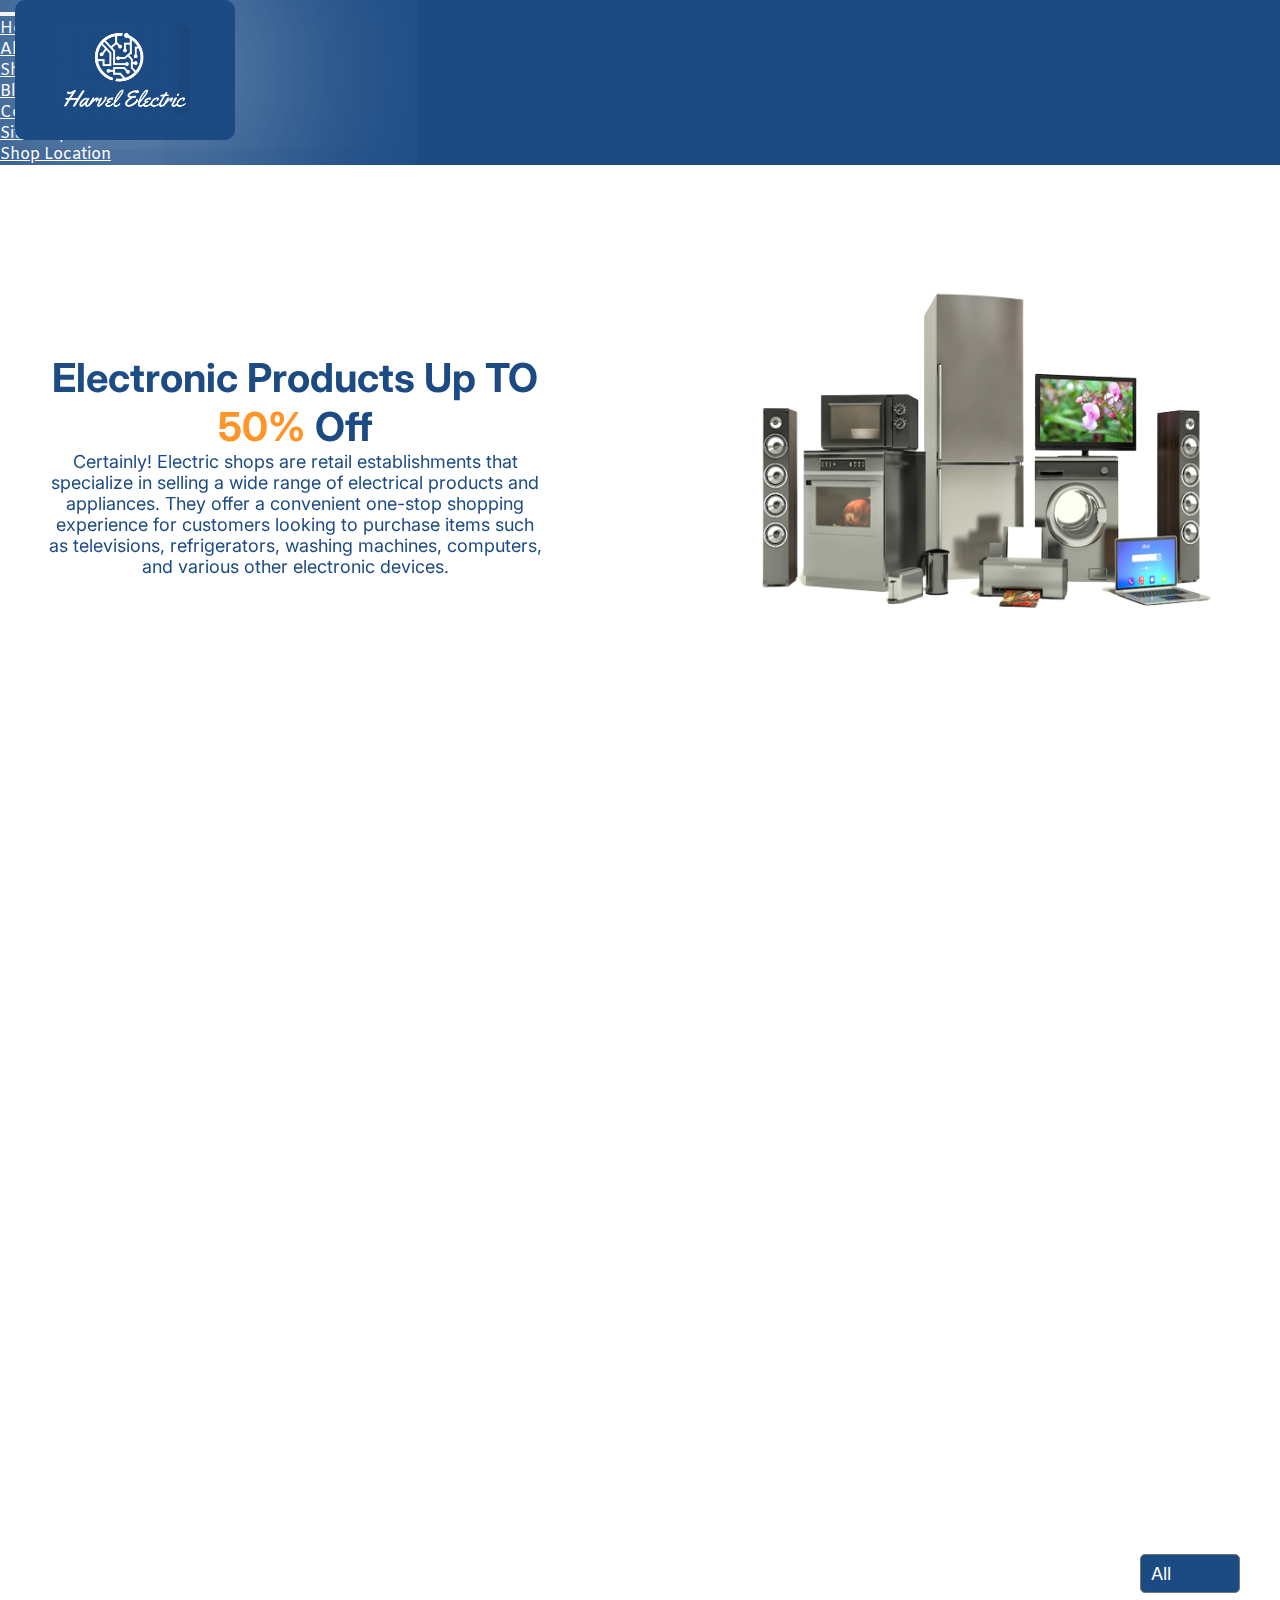
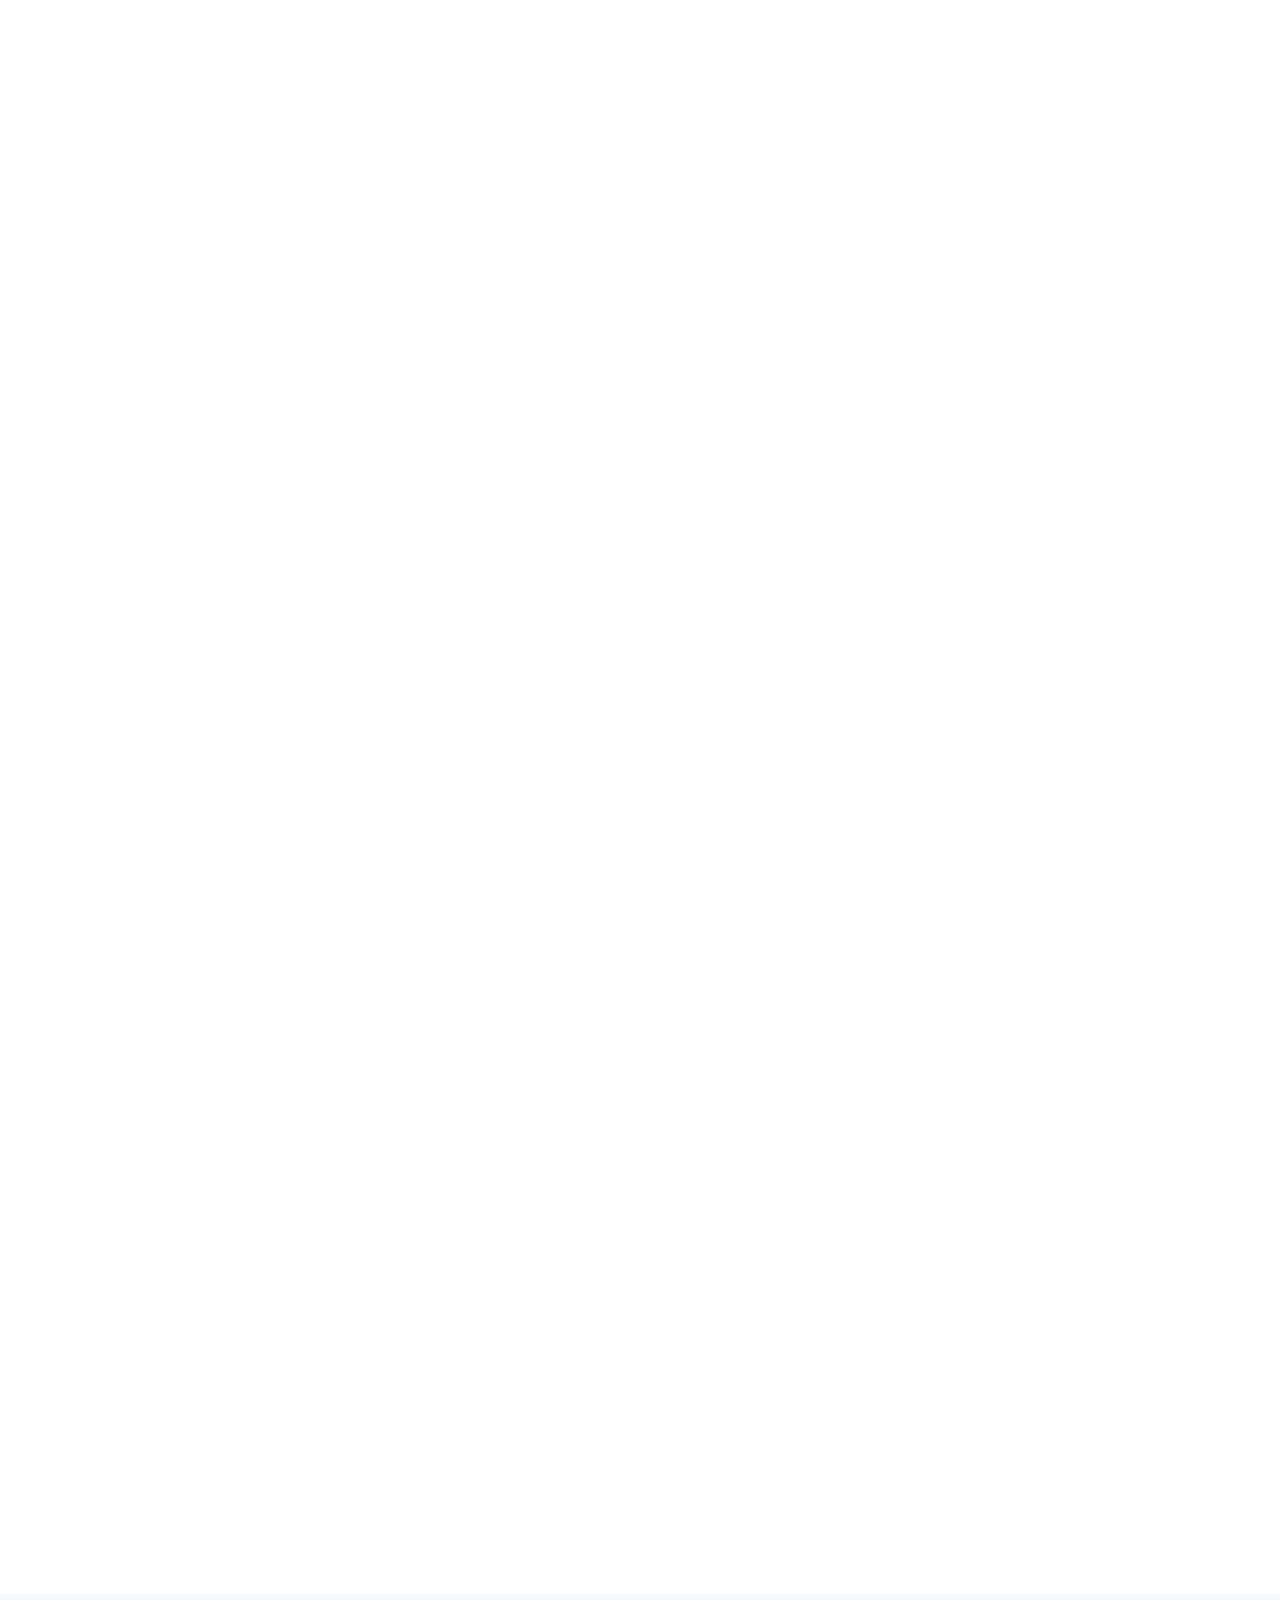
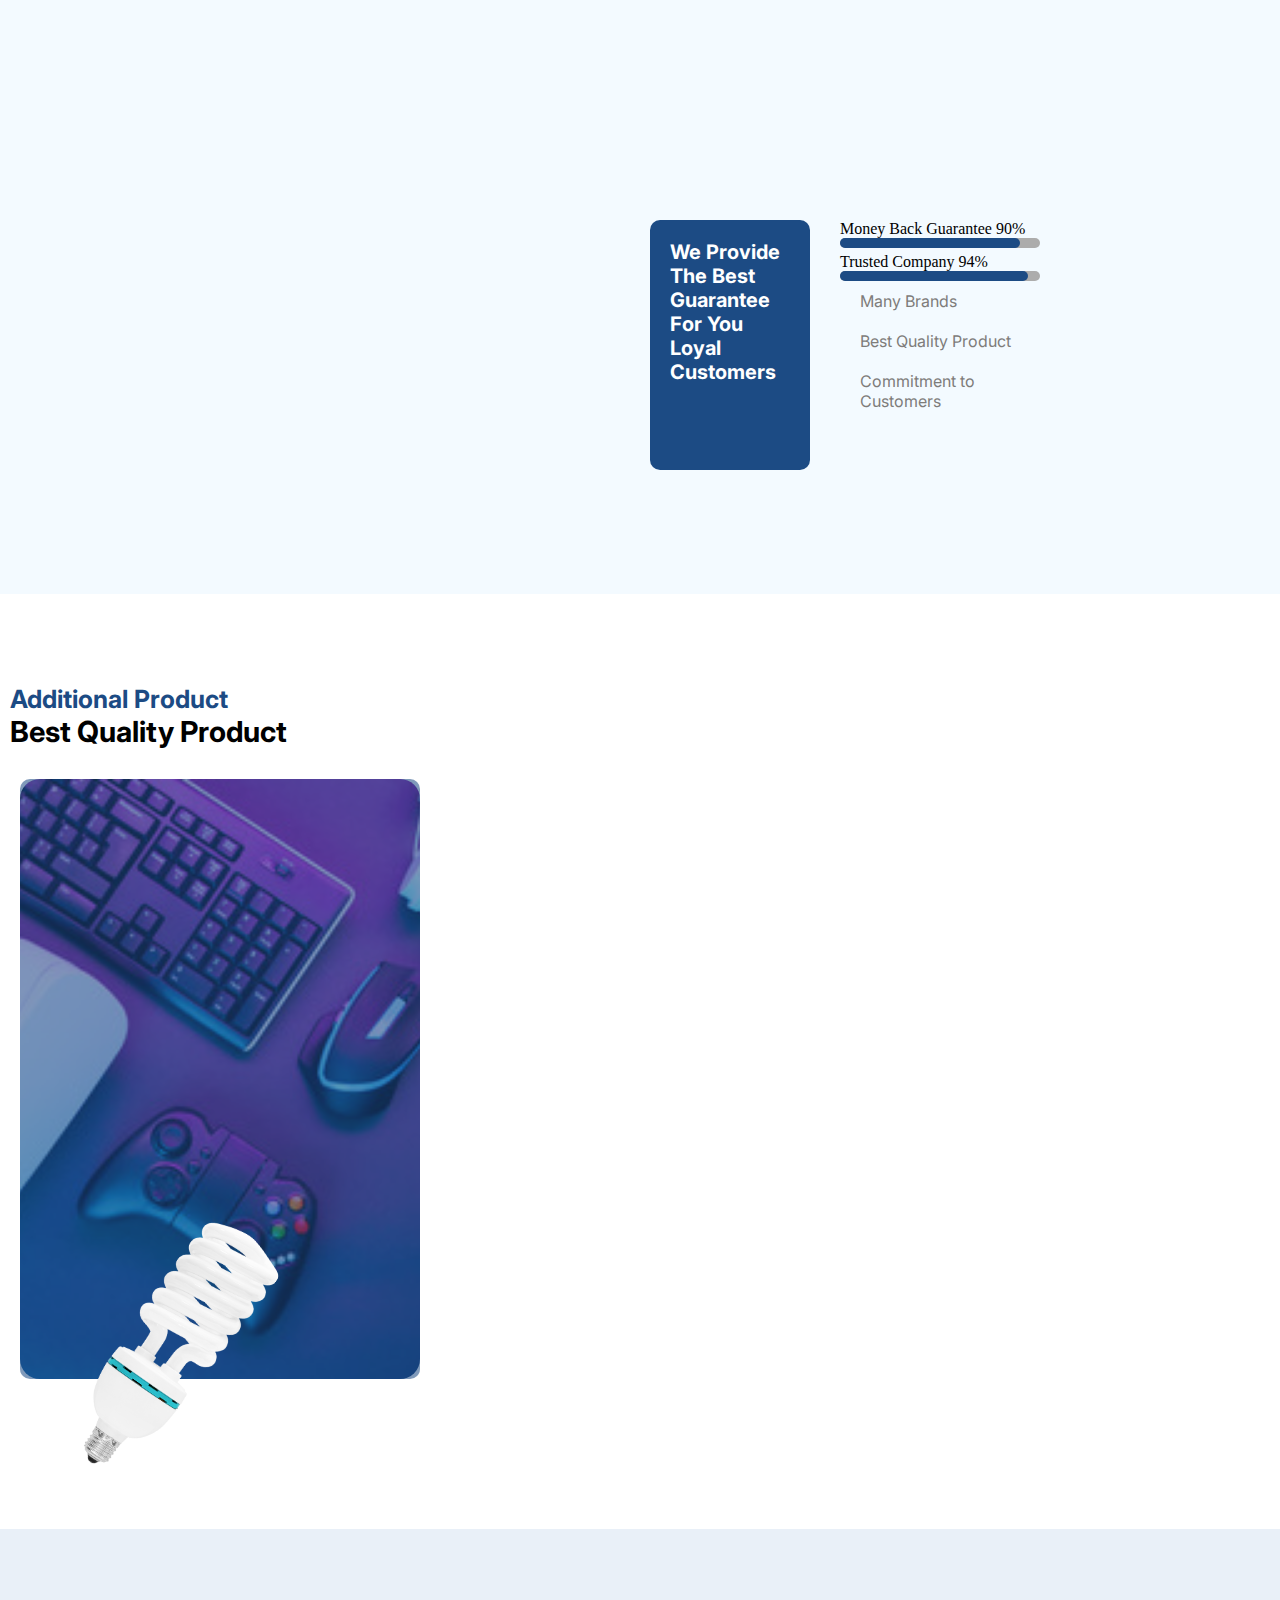
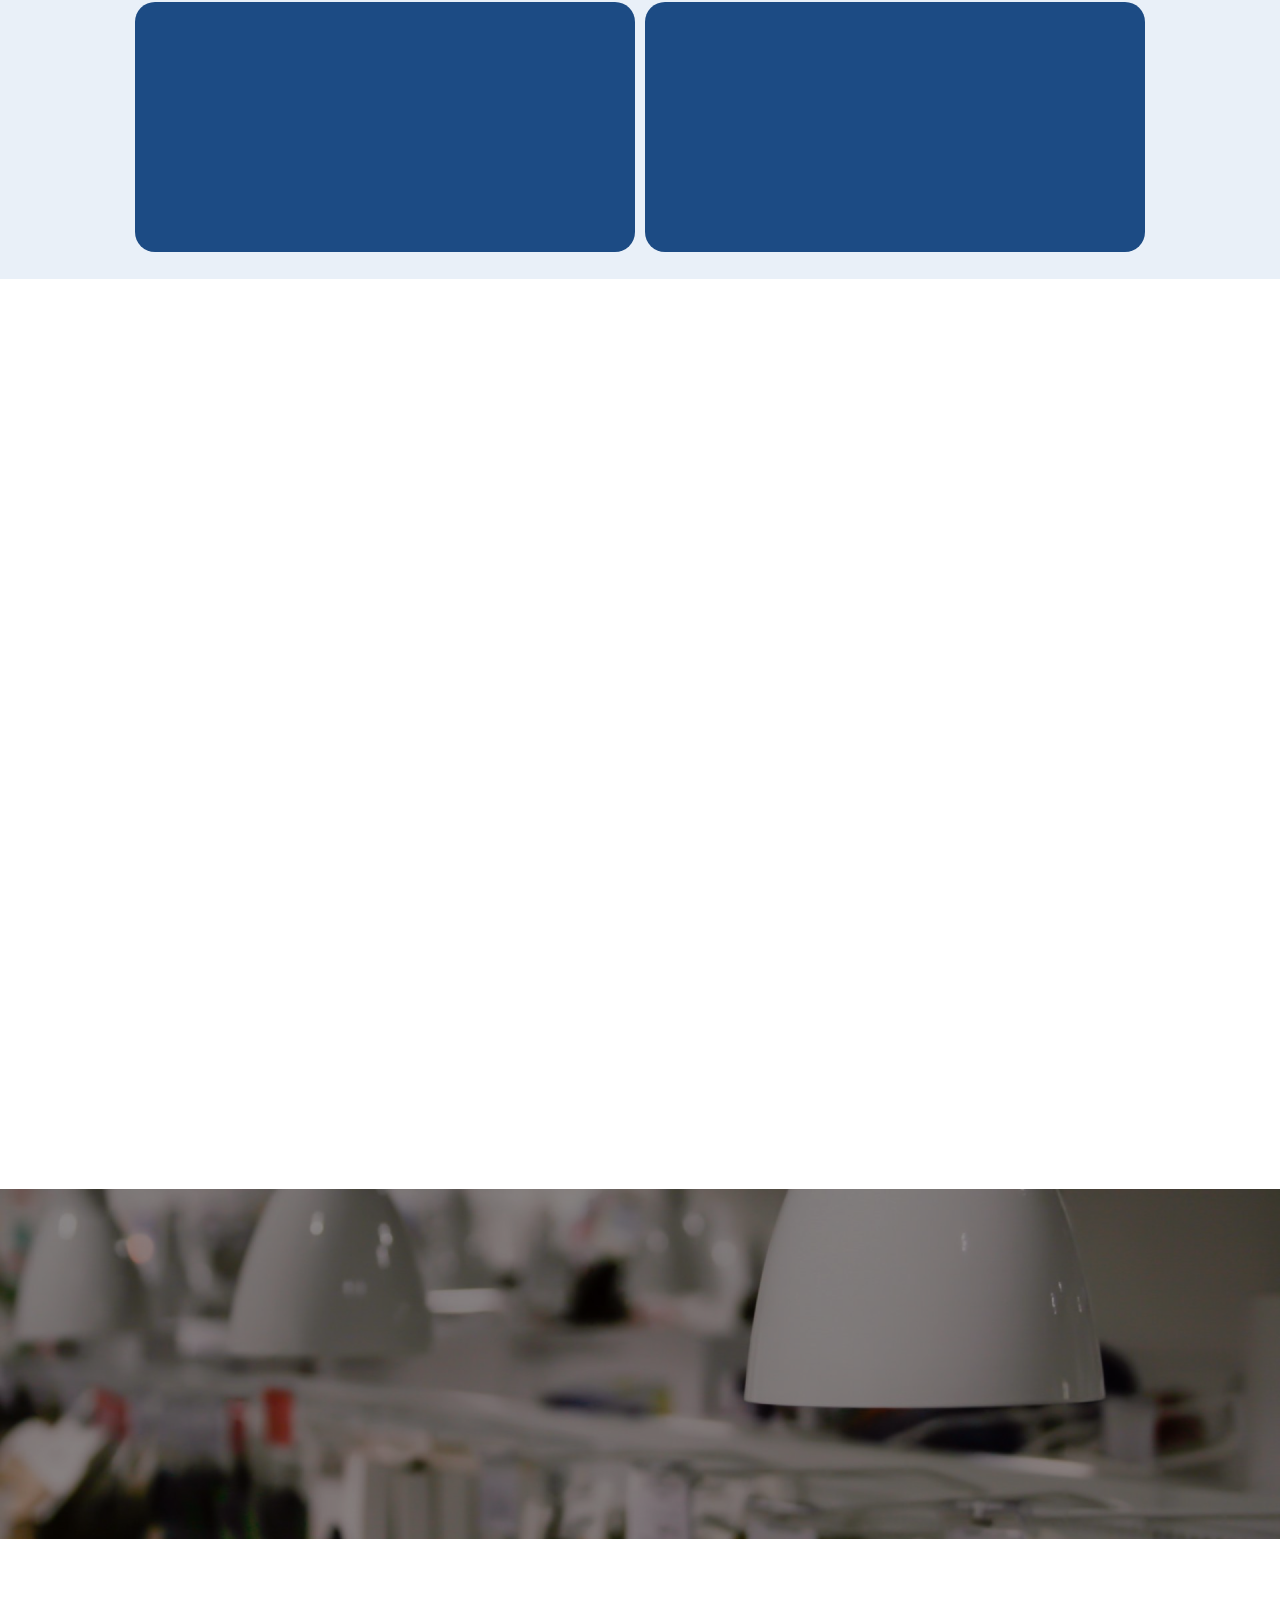
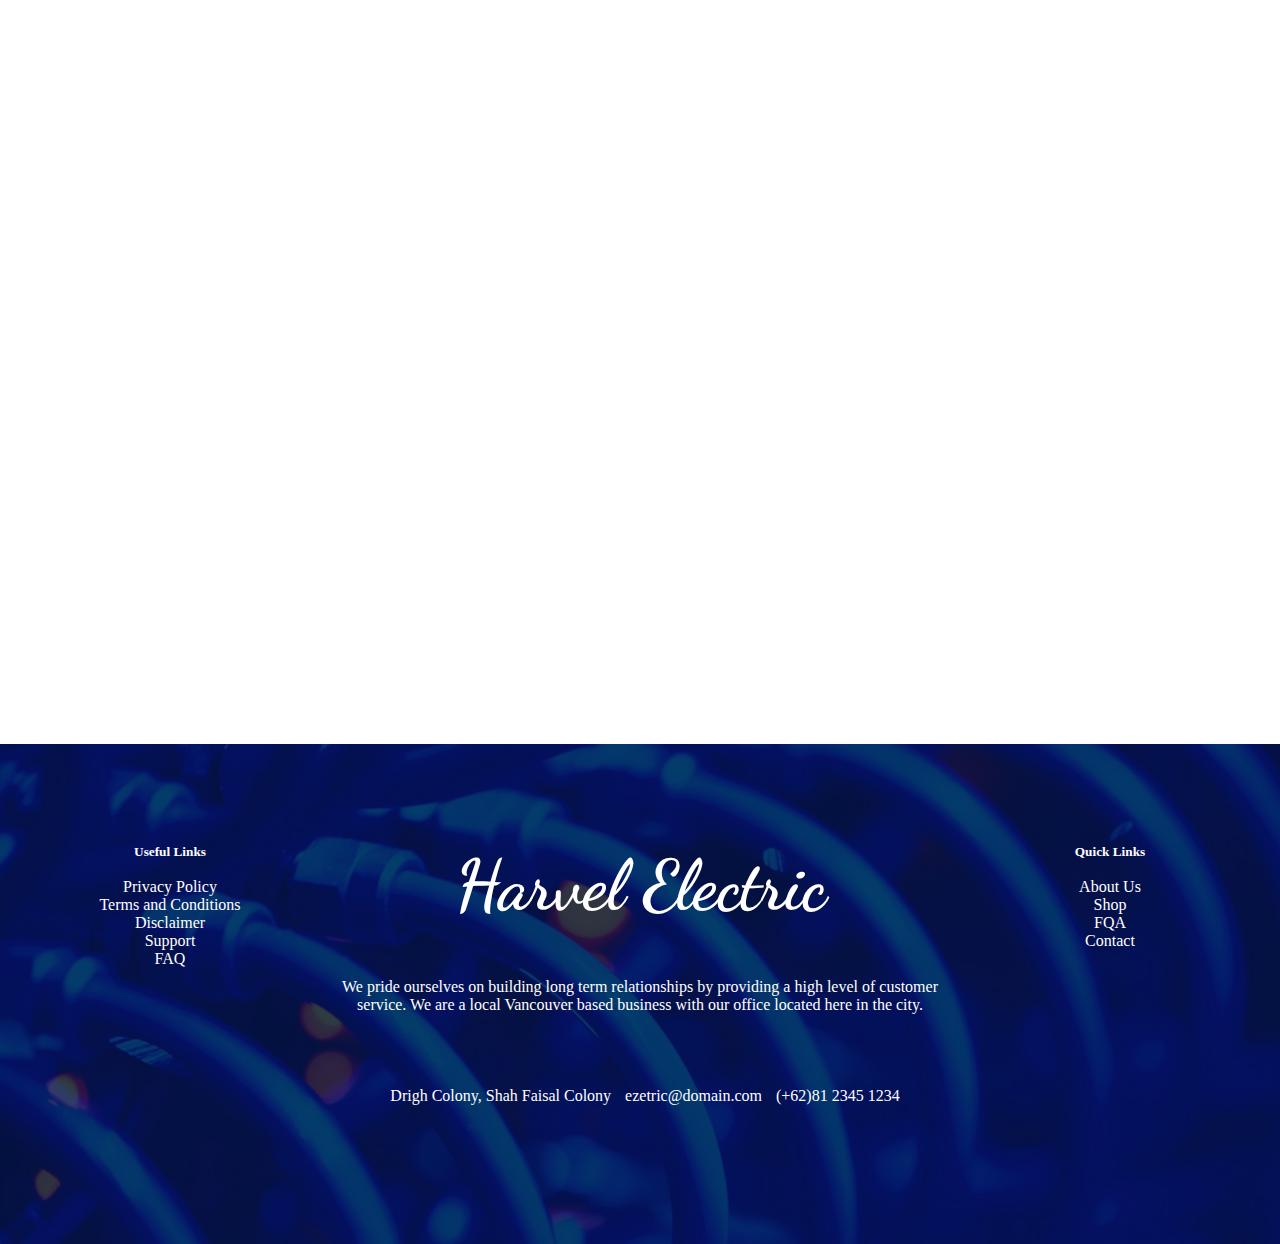
<file: index.html>
<!DOCTYPE html>
<html lang="en">

<head>
    <meta charset="UTF-8">
    <meta name="viewport" content="width=device-width, initial-scale=1.0">
    <title>Harvel Elctric</title>
    <!-- fontawsome cdn link -->
    <link rel="stylesheet" href="https://cdnjs.cloudflare.com/ajax/libs/font-awesome/6.4.2/css/all.min.css"
        integrity="sha512-z3gLpd7yknf1YoNbCzqRKc4qyor8gaKU1qmn+CShxbuBusANI9QpRohGBreCFkKxLhei6S9CQXFEbbKuqLg0DA=="
        crossorigin="anonymous" referrerpolicy="no-referrer" />
    <!-- bootsrap cdn -->
    <link href="https://cdn.jsdelivr.net/npm/bootstrap@5.0.2/dist/css/bootstrap.min.css" rel="stylesheet"
        integrity="sha384-EVSTQN3/azprG1Anm3QDgpJLIm9Nao0Yz1ztcQTwFspd3yD65VohhpuuCOmLASjC" crossorigin="anonymous">
    <!-- bootsrap cdn -->
    <!-- css link -->
    <link rel="stylesheet" href="style.css">
    <!-- css link -->
    <!-- Swiper cdn link -->
    <link rel="stylesheet" href="https://cdn.jsdelivr.net/npm/swiper@10/swiper-bundle.min.css" />
    <!-- Swiper cdn link -->
    <!-- animation link  -->
    <link href="https://unpkg.com/aos@2.3.1/dist/aos.css" rel="stylesheet">
    <!-- animation link  -->
    <!-- faviicon  -->
    <link rel="apple-touch-icon" sizes="180x180" href="./image/apple-touch-icon.png">
    <link rel="icon" type="image/png" sizes="32x32" href="./image/favicon-32x32.png">
   <link rel="icon" type="image/png" sizes="16x16" href="./image/favicon-16x16.png">
   <link rel="manifest" href="/site.webmanifest">
    <!-- faviicon  -->
    <!-- boxicon cdn link  -->
    <link href='https://unpkg.com/boxicons@2.1.4/css/boxicons.min.css' rel='stylesheet'>
    <!-- boxicon cdn link  -->


</head>

<body>
    <!--navbar-->
    <div class="logo" data-aos="fade-down" data-aos-delay="500">
    <img src="./image/HE.PNG" alt="">
    </div>
    <nav class="navbar navbar-expand-lg">
        <h1 id="head7">Harvel Elctric</h1>
        <div class="container-fluid">
            <button class="navbar-toggler ms-auto" type="button" data-bs-toggle="collapse"
                data-bs-target="#navbarSupportedContent" aria-controls="navbarSupportedContent" aria-expanded="false"
                aria-label="Toggle navigation">
                <span class="navbar-toggler-icon">
                    <i class="fa-solid fa-bars"></i>

                </span>
            </button>
            <div class="collapse navbar-collapse" id="navbarSupportedContent">
                <ul class="navbar-nav ms-auto mb-2 mb-lg-0">
                    <li class="nav-item">
                        <a class="nav-link active" aria-current="page" href="./index.html">Home</a>
                    </li>
                    <li class="nav-item">
                        <a class="nav-link active" aria-current="page" href="./about.html">About us</a>
                    </li>
                    <li class="nav-item">
                        <a class="nav-link active" aria-current="page" href="./product.html">Shop</a>
                    </li>
                    <li class="nav-item d">
                        <a class="nav-link avtive" href="./blog.html" role="button" aria-expanded="false">
                            Blog
                        </a>
                    </li>
                    <li class="nav-item">
                        <a class="nav-link active" aria-current="page" href="./contact.html">Contact us</a>
                    </li>
                    <li class="nav-item">
                        <a class="nav-link active" aria-current="page" href="./site-map.html">Site Map</a>
                    </li>
                    <li class="nav-item">
                        <a class="nav-link active" aria-current="page" href="./store.html">Shop Location</a>
                    </li>
                </ul>
            </div>
        </div>
    </nav>
    <!-- navbar -->
    <!-- main-content -->
    <!-- section 1 -->
    <section class="home section1">
        <div class="swiper mySwiper">
            <div class="swiper-wrapper">
                <div class="swiper-slide">
                    <div class="home-content">
                        <h1>Electronic Products Up TO <span>50%</span> Off</h1>
                        <p>
                            Certainly! Electric shops are retail establishments that specialize in selling a wide range
                            of
                            electrical products and appliances. They offer a convenient one-stop shopping experience for
                            customers looking to purchase items such as televisions, refrigerators, washing machines,
                            computers, and various other electronic devices.
                        </p>
                    </div>
                    <img src="./image/background.png" alt="">
                </div>
                <div class="swiper-slide">
                    <div class=" home-content">
                        <h1 id="free">Free Delivery</h1>
                        <p> Enjoy the convenience of free delivery on all orders, no minimum purchase required
                            Get your items delivered to your doorstep at no additional cost with our free delivery
                            service
                            Take advantage of our special offer free delivery on all orders, so you can shop worry-free
                        </p>
                    </div>
                    <img src="./image/free8.png" alt="">
                </div>
                <div class="swiper-slide">
                    <div class="home-content">
                        <h1>Best <span>Gaming</span> Accessories also available</h1>
                        <p>Gaming headset Enhance your gaming experience with crystal-clear sound and precise audio
                            positioning Our high-performance gaming headsets offer immersive audio and noise
                            cancellation features, allowing you to fully immerse yourself in the game.</p>
                    </div>
                    <img src="./image/gamingpc.webp" alt="">
                </div>
            </div>
        </div>
        </div>

    </section>
    <!-- section 1 -->

    <!-- section 2 -->
    <section class="section2 finish-card" id="our-service">
        <div class="sec2-card-container">
            <div class="sec2-card" id="sec2-card1" data-aos="fade-right" data-aos-duration="1000">
                <div class="sec2-sub-card">
                    <i class="fas fa-hand-holding-usd"></i>
                    <div class="sec2-card-title">
                        <h1> Big Cashback</h1>
                        <p>Over 40% Cashback</p>
                    </div>
                </div>
            </div>
            <div class="sec2-card" id="sec2-card2" data-aos="fade-up" data-aos-duration="2500">
                <div class="sec2-sub-card">
                    <i class="fa-solid fa-truck-fast"></i>
                    <div class="sec2-card-title">
                        <h1> Fast Shipping</h1>
                        <p>Order Over $500,00</p>
                    </div>
                </div>
            </div>
            <div class="sec2-card" id="sec2-card3" data-aos="fade-left" data-aos-duration="2000">
                <div class="sec2-sub-card">
                    <i class="fa-solid fa-credit-card"></i>
                    <div class="sec2-card-title">
                        <h1> Quick Payment</h1>
                        <p>100% Secure</p>
                    </div>
                </div>
            </div>
        </div>
    </section>
    <!-- section 2 -->

    <!-- section 3 -->
    <section class="section3" data-aos="fade-down" data-aos-duration="3000" id="about">
        <div class="sec3-container">
            <h3>About us</h3>
            <p>5000+ Buyers Across The World</p>
            <div class="sec3-content-container">
                <div class="sec3-content">
                    <div class="count-num">
                        <h1 class="num" data-val="799">000</h1>
                        <span>+</span>
                    </div>
                    <span>Happy Coustumers</span>
                </div>
                <div class="sec3-content">
                    <div class="count-num">
                        <h1 class="num" data-val="30">000</h1>
                        <span>+</span>
                    </div>
                    <span>Branches</span>
                </div>
                <div class="sec3-content">
                    <div class="count-num">
                        <h1 class="num" data-val="1000">000</h1>
                        <span>+</span>
                    </div>
                    <span>Product Available</span>
                </div>
            </div>
        </div>
    </section>
    <!-- section 3 -->

    <!-- section 4 -->
    <section class="section4 selling-card" id="best-product">
        <h3 data-aos="fade-down" data-aos-duration="1000">Our Product</h3>
        <h1 data-aos="fade-down" data-aos-duration="1000">Best Seller Product</h1>
        <select onchange="handleChange()" id="dropDown">
            <option value="All">All</option>
            <option value="Fans">Fans</option>
            <option value="LED">LED</option>
            <option value="Geysers" data-filter="GEYSERS">Geysers</option>
            <option value="Fridge" data-filter="REFRIGERATOR">Fridge</option>
            <option value="AC" data-filter="AC">AC</option>

        </select>
        <div class="sec4-card-container"></div>
        <!-- modal -->
        <div class="modal fade" id="exampleModal" tabindex="-1" aria-labelledby="exampleModalLabel" aria-hidden="true">
            <div class="modal-dialog modal-dialog-centered modal-lg modal-dialog-scrollable">
            </div>
        </div>
        <!-- end modal -->
    </section>
    <!-- section 4 -->

    <!-- section 5 -->
    <section class="section5 best-store">
        <div class="sec5-img-box" data-aos="fade-right" data-aos-duration="1000">
            <img src="./image/home-applainces.jpg" alt="">
        </div>
        <div class="sec5-content-box">
            <div class="sec5-first-title" data-aos="fade-left" data-aos-duration="2000">
                <h3>Why Choose Us</h3>
                <h1>We Are Best Electrical Store in Town</h1>
                <p>Visit the best electrical shop in town to find top-quality electrical supplies and appliances at
                    unbeatable prices.</p>
            </div>
            <div class="sec5-section-title">
                <div class="second-title-sub-first-title">
                    <i class="fas fa-thumbs-up"></i>
                    <h2>
                        We Provide The Best Guarantee For You Loyal Customers</h2>
                </div>
                <div class="second-title-sub-second-title">
                    <div class="percantage-box">
                        <p>Money Back Guarantee <span>90%</span></p>
                        <div class="percantage-line">
                            <div></div>
                        </div>
                    </div>
                    <div class="percantage-box" id="second-box">
                        <p>Trusted Company <span>94%</span> </p>
                        <div class="percantage-line" id="second">
                            <div></div>
                        </div>
                    </div>
                    <div class="quality-box">
                        <div class="quality-content">
                            <i class="fa-solid fa-check"></i>
                            <p>Many Brands</p>
                        </div>
                        <div class="quality-content">
                            <i class="fa-solid fa-check"></i>
                            <p>Best Quality Product</p>
                        </div>
                        <div class="quality-content">
                            <i class="fa-solid fa-check"></i>
                            <p>Commitment to Customers</p>
                        </div>
                    </div>
                </div>
            </div>
            <div class="sec5-third-title" data-aos="fade-up" data-aos-duration="2500">
                <a href="./product.html #best-product">Shop Now</a>
            </div>
        </div>
    </section>
    <!-- section 5 -->

    <!-- section 6 -->
    <section class="section6" id="best-quality">
        <div class="sec6-first-container">
            <h3>Additional Product</h3>
            <h2>Best Quality Product</h2>
            <div class="sec6-card-container" data-aos="left" data-aos-duration="1000">
                <div class="sec6-main-card">
                    <div class="sec6-content">
                        <h1 data-aos="fade-down" data-aos-duration="2000">Best Product Deals</h1>
                        <p data-aos="fade-down" data-aos-duration="2000">The best electrical product is a high-quality,
                            energy-efficient smart home automation system that seamlessly controls lighting, appliances,
                            security, and more.</p>
                        <a href="./product.html #best-product" data-aos="fade-down" data-aos-duration="2000">Shop Now</a>
                    </div>
                    <img src="./image/white blub.png" alt="">
                </div>
            </div>
        </div>
    </section>
    <!-- section 6 -->

    <!--main-->
    <div class="card12" id="offer-card">
        <div class="card1">
            <div class="img1">
                <img src="./image/image1.png" data-aos="fade-up"
                    data-aos-duration="2000">
            </div>
            <div class="content1" data-aos="fade-left" data-aos-duration="1000">
                <P>New Year Sales</P>
                <h4>50% off Discount From
                    Online Shop
                </h4>
                <span>
                    Shop Now
                </span>
            </div>
        </div>
        <div class="card2">
            <div class="img1">
                <i class="fa-solid fa-truck-fast" id="fast" data-aos="fade-up" data-aos-duration="2000"></i>
            </div>
            <div class="content1" data-aos="fade-left" data-aos-duration="1000">
                <p>Eid Sale</p>
                <h4>Free Shipping For This
                    Month</h4>
                <span>
                    Shop Now
                </span>
            </div>
        </div>
    </div>
    <!--background-->
    <div class="background">
    </div>
    <!-- background -->
    <!--review cards -->
    <div class="review_cards container" id="customer-reviews">
        <div class="review_cards2" data-aos="fade-right" data-aos-duration="1000">
            <div class="review_cards1">
                <div class="stars">
                    <i class="fa-solid fa-star" style="color: #ecdb18;"></i><i class="fa-solid fa-star"
                        style="color: #ecdb18;"></i><i class="fa-solid fa-star" style="color: #ecdb18;"></i><i
                        class="fa-solid fa-star" style="color: #ecdb18;"></i>
                    <i class="fa-solid fa-star-half" style="color: #ecdb18;"></i>
                </div>
                <div class="profil">
                    <img src="./image/profile_1.jpg">
                    <div class="profile_name">
                        <h5>Kelly Smith</h5>
                        <h6>Customers</h6>
                    </div>
                </div>
                <div class="review_text">I am very satisfied with my purchase. It's nice that it comes in a white,
                    So Thank you for designing a proper tower fan.!!
                </div>
            </div>
        </div>
        <div class="review_cards2" data-aos="fade-up" data-aos-duration="2500">
            <div class="review_cards1">
                <div class="stars">
                    <i class="fa-solid fa-star" style="color: #ecdb18;"></i><i class="fa-solid fa-star"
                        style="color: #ecdb18;"></i><i class="fa-solid fa-star" style="color: #ecdb18;"></i><i
                        class="fa-solid fa-star" style="color: #ecdb18;"></i>
                </div>
                <div class="profil">
                    <img src="./image/profile_2.jpg">
                    <div class="profile_name">
                        <h5>Devina Tan</h5>
                        <h6>Customers</h6>
                    </div>
                </div>
                <div class="review_text">I am very satisfied with my purchase. It's nice that it comes in a white,
                    So Thank you for designing a proper tower fan.!!
                </div>
            </div>
        </div>
        <div class="review_cards2" id="review-card3" data-aos="fade-left" data-aos-duration="2000">
            <div class="review_cards1">
                <div class="stars">
                    <i class="fa-solid fa-star" style="color: #ecdb18;"></i>
                    <i class="fa-solid fa-star" style="color: #ecdb18;"></i>
                    <i class="fa-solid fa-star" style="color: #ecdb18;"></i>
                    <i class="fa-solid fa-star" style="color: #ecdb18;"></i>
                    <i class="fa-solid fa-star" style="color: #ecdb18;"></i>
                </div>
                <div class="profil">
                    <img src="./image/profile_3.jpg">
                    <div class="profile_name">
                        <h5>Martin Fred</h5>
                        <h6>Customers</h6>
                    </div>
                </div>
                <div class="review_text">I am very satisfied with my purchase. It's nice that it comes in a white,
                    So Thank you for designing a proper tower fan.!!
                </div>
            </div>
        </div>

    </div>
    <div class="blur_img">

        <div class="blur_img_text">
            <span data-aos="fade-down" data-aos-duration="1000">Our Store</span>
            <h2 data-aos="fade-down" data-aos-duration="1000">Get 50% Discount by Becoming a Member</h2>
            <p data-aos="fade-down" data-aos-duration="1000">
                To become a part of this company,click the botton given below.
            </p>
            <button data-aos="fade-up" data-aos-duration="2000">JOIN MEMBER</button>
        </div>
    </div>
    <!--blog-->

    <div class="b_heading">
        <h6 data-aos="fade-down" data-aos-duration="1500">Our Blog</h6>
        <h1 data-aos="fade-down" data-aos-duration="1500">Lastest Blog & Articles</h1>
    </div>
    <div class="blog-card-container-2" id="blogs">
    </div>
    <!--footer-->
    <div class="footer1 ">
        <div class="footer">
            <div class="col-1">
                <h5>Useful Links</h5><br>

                <p> Privacy Policy<br></p>
                <p> Terms and Conditions<br></p>
                <p> Disclaimer<br></p>
                <p> Support<br></p>
                <p> FAQ<br>
                </p>
            </div>
            <div class="col-2">
                <h1>Harvel Electric</h1>
                <P>We pride ourselves on building long term relationships by providing a high level of customer service.
                    We are a local Vancouver based business with our office located here in the city.</P>
                <span id="spa3"><i class="fa-brands fa-facebook-f"></i> <i class="fa-brands fa-x-twitter"></i> <i
                        class="fa-brands fa-instagram"></i> <i class="fa-brands fa-youtube"></i></span>
                <div class="loc">
                    <i class="fa-solid fa-location-dot" style="color: #ffffff;"></i> Drigh Colony, Shah Faisal Colony
                    <i class="fa-solid fa-envelope" style="color: #ffffff;"></i> ezetric@domain.com
                    <i class="fa-solid fa-phone" style="color: #ffffff;"></i>(+62)81 2345 1234
                </div>
            </div>
            <div class="col-3">
                <h5>Quick Links</h5><br>
                <P> About Us <br></P>
                <p> Shop<br></p>
                <p>FQA<br></p>
                <p> Contact<br>
                </P>
            </div>
        </div>
    </div>
    <!-- main-content-->
    <!-- animation link  -->
    <script src="https://unpkg.com/aos@2.3.1/dist/aos.js"></script>
    <!-- animation link  -->
    <!-- swiper js -->
    <script src="https://cdn.jsdelivr.net/npm/swiper@10/swiper-bundle.min.js"></script>
    <!-- swiper js -->

    <!-- java script link -->
    <script src="./script.js"></script>
    <!-- java script link -->

    <!-- bootstrap js -->
    <script src="https://cdn.jsdelivr.net/npm/bootstrap@5.0.2/dist/js/bootstrap.bundle.min.js"
        integrity="sha384-MrcW6ZMFYlzcLA8Nl+NtUVF0sA7MsXsP1UyJoMp4YLEuNSfAP+JcXn/tWtIaxVXM"
        crossorigin="anonymous"></script>
    <!--bootsrap js-->

</body>

</html>
</file>
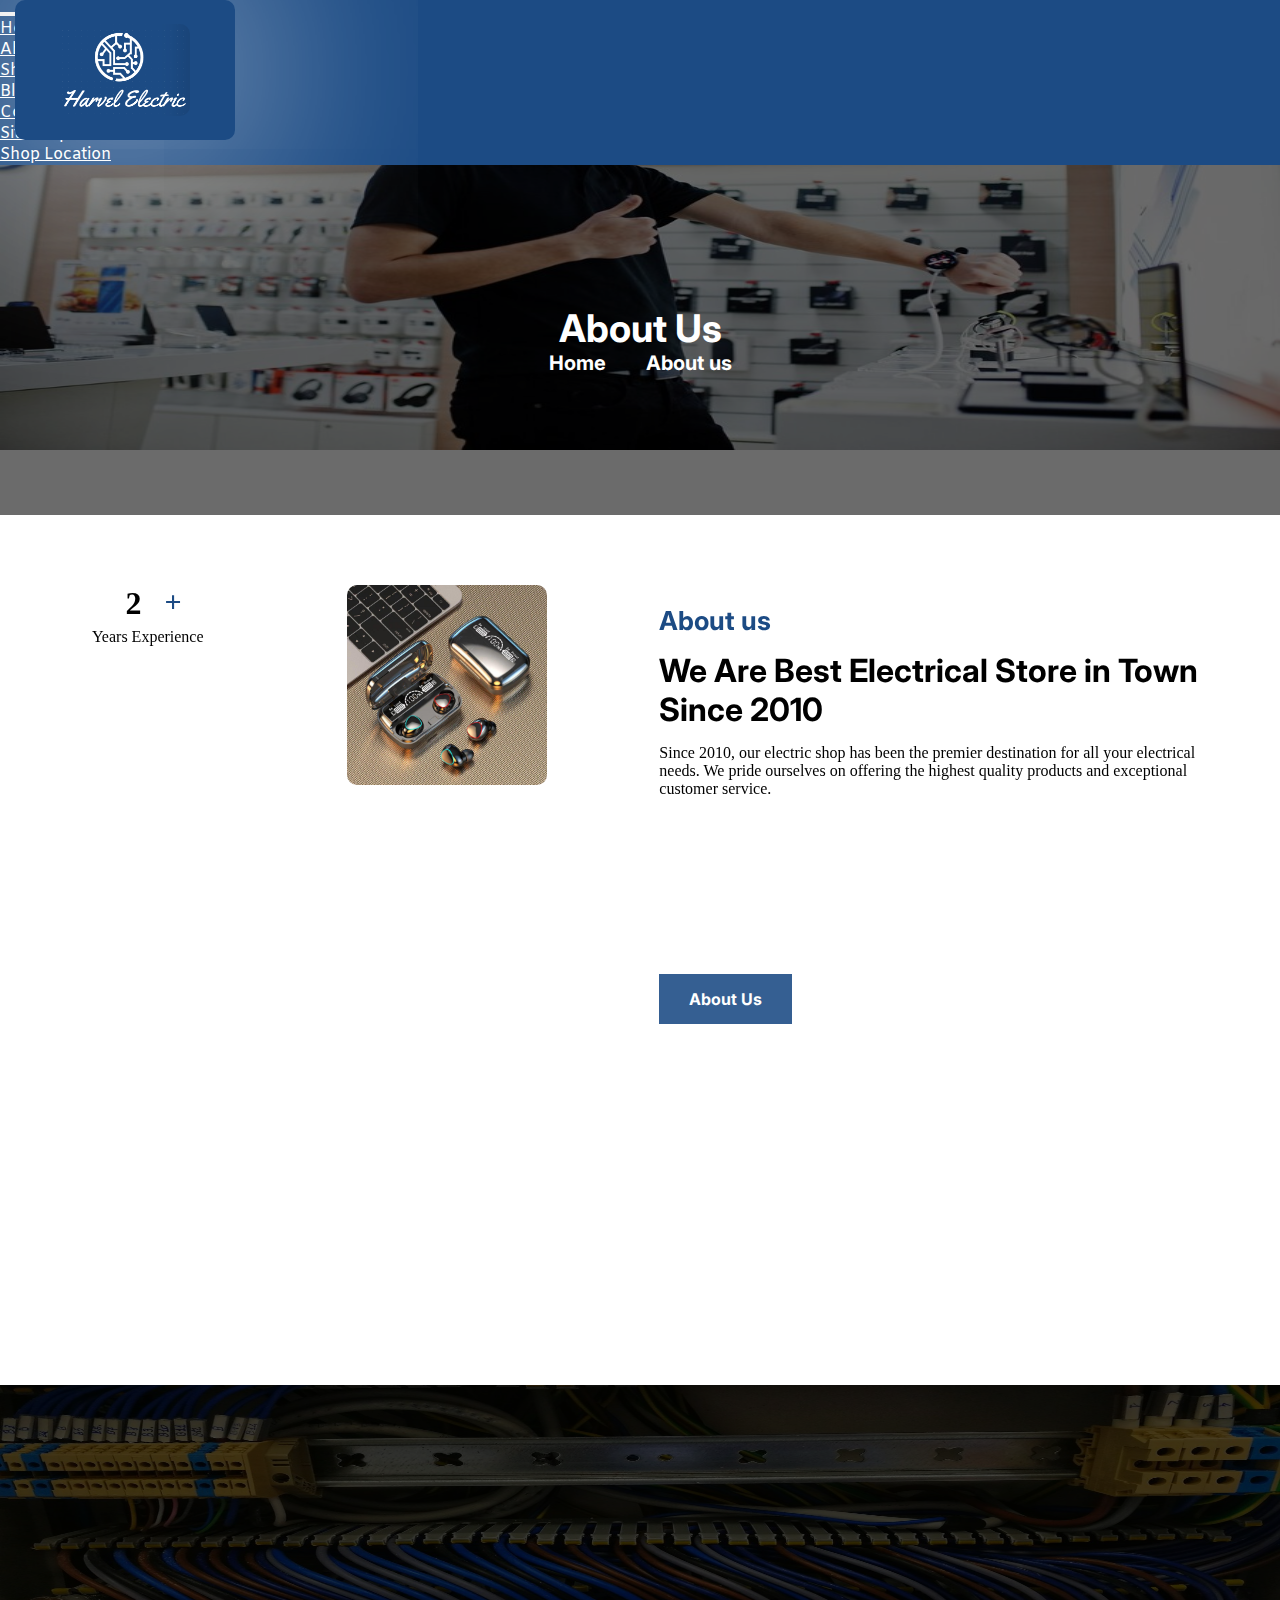
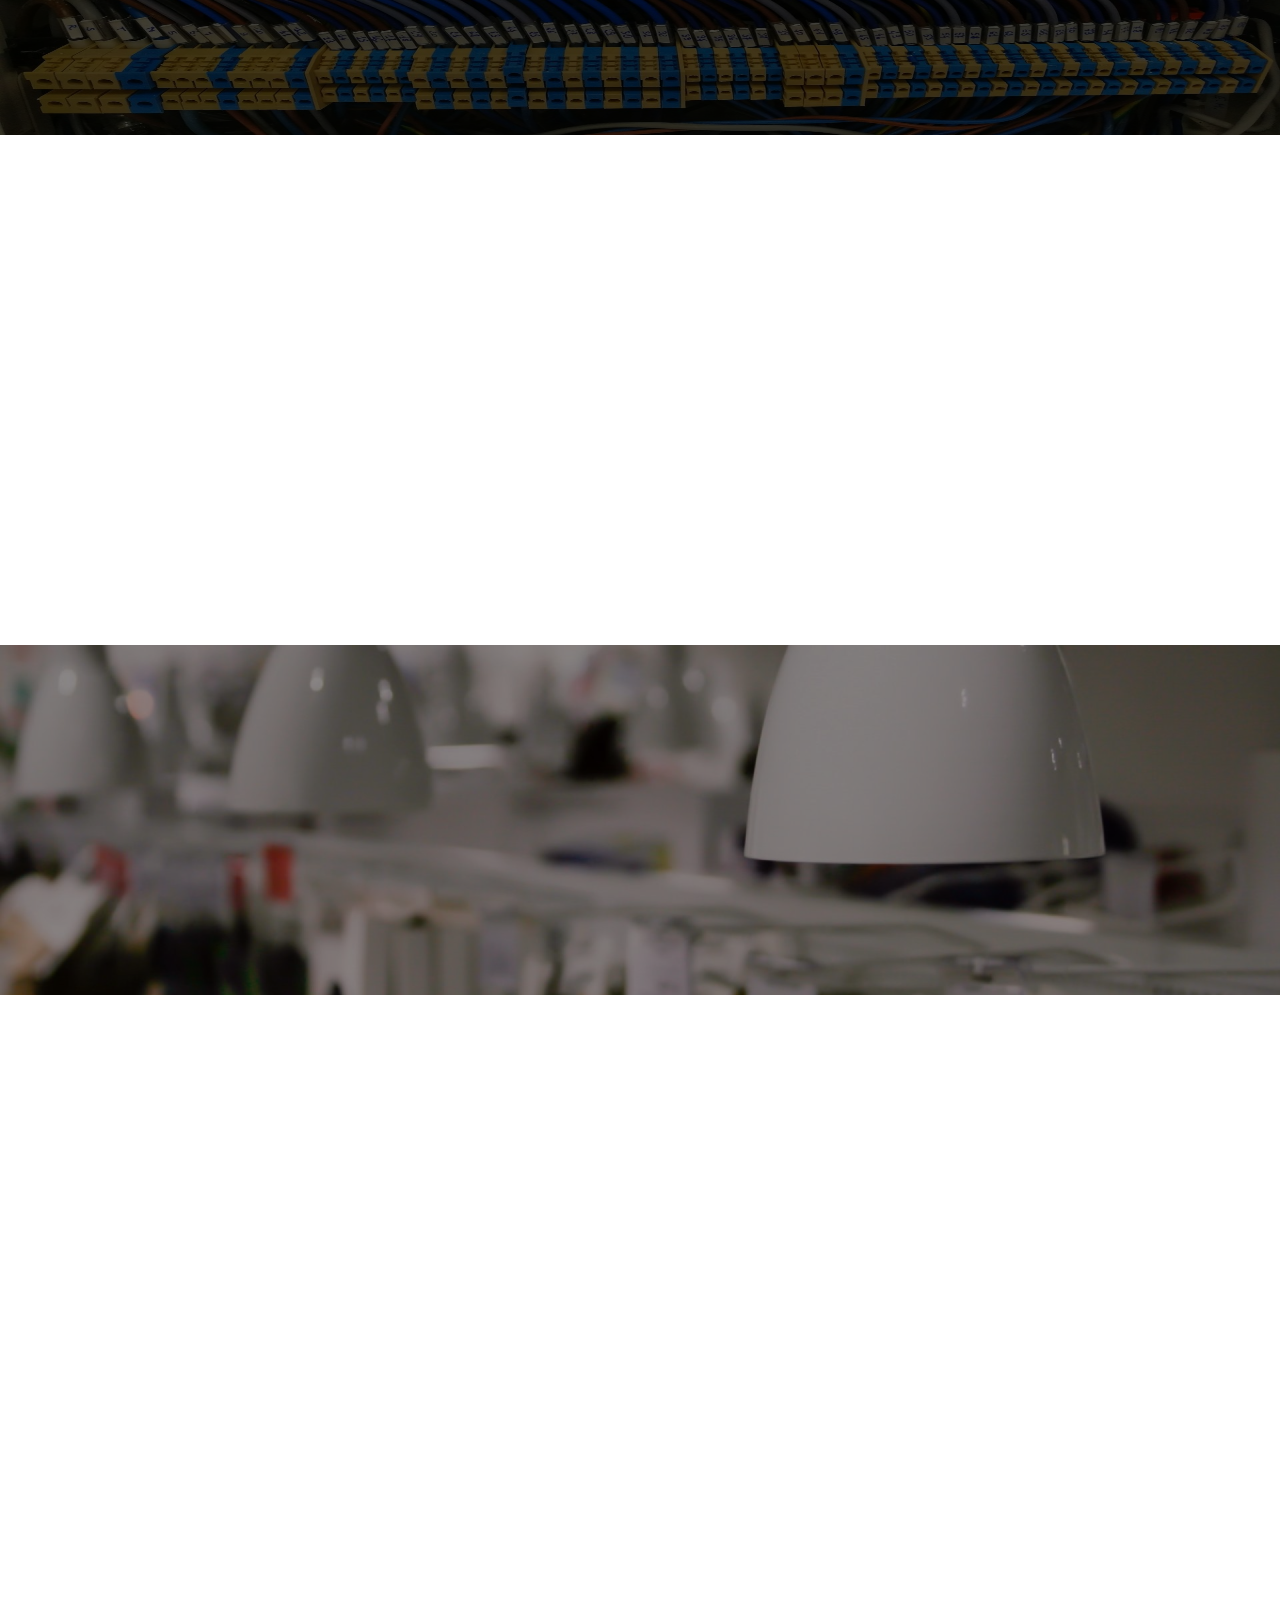
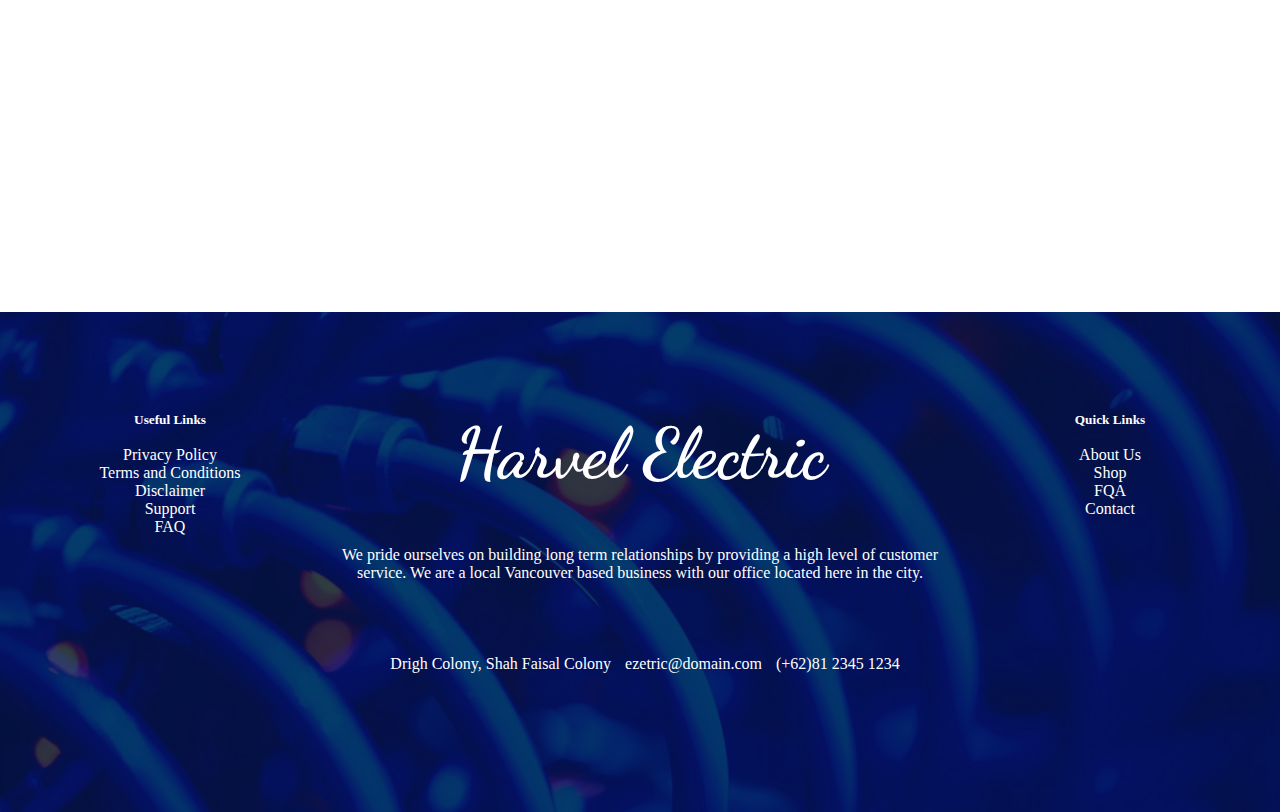
<file: about.html>
<!DOCTYPE html>
<html lang="en">
<head>
    <meta charset="UTF-8">
    <meta name="viewport" content="width=device-width, initial-scale=1.0">
    <title>Harvel Electric</title>

     <!-- fontawsome cdn link -->
     <link rel="stylesheet" href="https://cdnjs.cloudflare.com/ajax/libs/font-awesome/6.4.2/css/all.min.css"
     integrity="sha512-z3gLpd7yknf1YoNbCzqRKc4qyor8gaKU1qmn+CShxbuBusANI9QpRohGBreCFkKxLhei6S9CQXFEbbKuqLg0DA=="
     crossorigin="anonymous" referrerpolicy="no-referrer" />
     <!-- bootsrap cdn -->
    <link href="https://cdn.jsdelivr.net/npm/bootstrap@5.0.2/dist/css/bootstrap.min.css" rel="stylesheet"
        integrity="sha384-EVSTQN3/azprG1Anm3QDgpJLIm9Nao0Yz1ztcQTwFspd3yD65VohhpuuCOmLASjC" crossorigin="anonymous">
     <!-- bootsrap cdn -->
        <!-- css link -->
        <link rel="stylesheet" href="style.css">
        <!-- css link -->
<!-- Swiper cdn link -->
<link rel="stylesheet" href="https://cdn.jsdelivr.net/npm/swiper@10/swiper-bundle.min.css"/>
<!-- Swiper cdn link -->
 <!-- boxicon  -->

    <link rel="stylesheet"
    href="https://cdn.jsdelivr.net/npm/boxicons@latest/css/boxicons.min.css">
    <!-- or -->
    <link rel="stylesheet"
    href="https://unpkg.com/boxicons@latest/css/boxicons.min.css">
    <!-- boxicon -->
    <!-- animation link  -->
<link href="https://unpkg.com/aos@2.3.1/dist/aos.css" rel="stylesheet">
<!-- animation link  -->
 <!-- faviicon  -->
 <link rel="apple-touch-icon" sizes="180x180" href="./image/apple-touch-icon.png">
 <link rel="icon" type="image/png" sizes="32x32" href="./image/favicon-32x32.png">
<link rel="icon" type="image/png" sizes="16x16" href="./image/favicon-16x16.png">
<link rel="manifest" href="/site.webmanifest">
 <!-- faviicon  -->
</head>
<body>
     <!--navbar-->
     <div class="logo" data-aos="fade-down" data-aos-delay="500">
        <img src="./image/HE.PNG" alt="">
    </div>
    <nav class="navbar navbar-expand-lg  ">
        <h1 id="head7">Harvel Elctric</h1>
        <div class="container-fluid">
            <button class="navbar-toggler ms-auto" type="button" data-bs-toggle="collapse"
                data-bs-target="#navbarSupportedContent" aria-controls="navbarSupportedContent" aria-expanded="false"
                aria-label="Toggle navigation">
            <span class="navbar-toggler-icon">
            <i class="fa-solid fa-bars"></i>

            </span>
            </button>
            <div class="collapse navbar-collapse" id="navbarSupportedContent">
                <ul class="navbar-nav ms-auto mb-2 mb-lg-0">
                    <li class="nav-item">
                        <a class="nav-link active" aria-current="page" href="./index.html">Home</a>
                    </li>
                    <li class="nav-item">
                        <a class="nav-link active" aria-current="page" href="./about.html">About us</a>
                    </li>
                    <li class="nav-item">
                        <a class="nav-link active" aria-current="page" href="./product.html">Shop</a>
                    </li>
                    <li class="nav-item ">
                        <a class="nav-link " href="./blog.html"  role="button"  aria-expanded="false">
                          Blog
                        </a>
                      </li>
                    <li class="nav-item">
                        <a class="nav-link active" aria-current="page" href="./contact.html">Contact us</a>
                    </li>
                    <li class="nav-item">
                        <a class="nav-link active" aria-current="page" href="./site-map.html">Site Map</a>
                    </li>
                    <li class="nav-item">
                        <a class="nav-link active" aria-current="page" href="./store.html">Shop Location</a>
                    </li>
                </ul>
            </div>
        </div>
    </nav>
    <!-- navbar -->
    <!-- main-content -->
    <!-- About home section  -->
    <div class="about-home-section">
        <div class="about-home-content">
            <h1>About Us</h1>
            <div class="about-content-container">
                <a href="./index.html"><h3>Home</h3></a>
                <i class="fa-solid fa-greater-than"></i>
                <h3>About us</h3>
            </div>
        </div>
    </div>
    <!-- About home section  -->
    <!-- about first section  -->
    <section class="about-container" id="about-shop">
        <div class="about-imgbox">
            <div class="exprineces-box" data-aos="fade-right" data-aos-duration="1000">
                <div class="sub-head-box">
                    <div  id="head4"> 
                <h1 class="num" data-val="10">10</h1>
                <span>+</span>
                </div>
                <p>Years Experience</p>
                </div>
                <img src="./image/daraz.jpg" alt="">
            </div>
            <div class="second-img-box" data-aos="fade-right" data-aos-duration="1500">
                <img src="./image/pak.jpg" alt="">
            </div>
        </div>
        <div class="about-content-box">
            <h2 data-aos="fade-left" data-aos-duration="1200">About us</h2>
            <h1 data-aos="fade-left" data-aos-duration="1200">We Are Best Electrical Store in Town Since 2010</h1>
            <p data-aos="fade-left" data-aos-duration="1200">Since 2010, our electric shop has been the premier destination for all your electrical needs. We pride ourselves on offering the highest quality products and exceptional customer service.</p>
            <div class="sub-content-box">
                <div class="brand-box" data-aos="fade-up" data-aos-duration="1700">
                    <div class="brand-content">
                        <i class="fa-solid fa-check"></i>
                        <span>International Brands</span>
                    </div>
                    <div class="brand-content">
                        <i class="fa-solid fa-check"></i>
                        <span>
                            Have heen certified</span>
                    </div>
                    <div class="brand-content">
                        <i class="fa-solid fa-check"></i>
                        <span>Quality of our research</span>
                    </div>
                    <div class="brand-content">
                        <i class="fa-solid fa-check"></i>
                        <span>Breadth of our capabilities</span>
                    </div>
                </div>
                <div class="brand-box" data-aos="fade-up" data-aos-duration="1700">
                    <div class="brand-content">
                        <i class="fa-solid fa-check"></i>
                        <span>Trustworthy</span>
                    </div>
                    <div class="brand-content">
                        <i class="fa-solid fa-check"></i>
                        <span>High integrity</span>
                    </div>
                    <div class="brand-content">
                        <i class="fa-solid fa-check"></i>
                        <span>Providing The best product</span>
                    </div>
                    <div class="brand-content">
                        <i class="fa-solid fa-check"></i>
                        <span> Global reach of our business</span>
                    </div>
                </div>
            </div>
            <button>About Us</button>
        </div>
    </section>
    <!-- about first section  -->
    <!-- about-second-container  -->
    <section class="about-second-container" id="brands-&-awards">
        <div class="about-card-container">
            <div class="about-card" data-aos="fade-up" data-aos-duration="1000">
                <i class="fa-solid fa-cube"></i>
                <div class="sub-card">
                    <h1 class="num" data-val="1500">0,000</h1>
                    <span>+</span>
                </div>
                <span id="spa1">Brands</span>
            </div>
            <div class="about-card" data-aos="fade-up" data-aos-duration="1000">
                <i class="fa-solid fa-users"></i>
                <div class="sub-card">
                    <h1 class="num" data-val="789">000</h1>
                    <span>+</span>
                </div>
                <span id="spa1">Coustomers</span>
            </div>
            <div class="about-card" data-aos="fade-up" data-aos-duration="1000">
                <i class="fa-solid fa-clipboard"></i>
                <div class="sub-card">
                    <h1 class="num" data-val="799">000</h1>
                    <span>+</span>
                </div>
                <span id="spa1">Products</span>
            </div>
            <div class="about-card" data-aos="fade-up" data-aos-duration="1000">
                <i class="fa-solid fa-award"></i>
                <div class="sub-card">
                    <h1 class="num" data-val="89">00</h1>
                    <span id="span2">+</span>
                </div>
                <span id="spa1">Awards</span>
            </div>
        </div>
    </section>
    <!-- about-second-container  -->
<!-- coustomer cards  -->
<div class="review_cards container" id="customer-reviews">
    <div class="review_cards2" data-aos="fade-right" data-aos-duration="1000">
<div class="review_cards1">
<div class="stars">
    <i class="fa-solid fa-star" style="color: #ecdb18;"></i><i class="fa-solid fa-star" style="color: #ecdb18;"></i><i class="fa-solid fa-star" style="color: #ecdb18;"></i><i class="fa-solid fa-star" style="color: #ecdb18;"></i>
    <i class="fa-solid fa-star-half" style="color: #ecdb18;"></i>
</div>
<div class="profil">
    <img src="./image/profile_1.jpg">
    <div class="profile_name">
    <h5>Kelly Smith</h5>
    <h6>Customers</h6>
</div>
</div>
<div class="review_text">I am very satisfied with my purchase. It's nice that it comes in a white,
    So Thank you for designing a proper tower fan.!!
</div>
</div>
</div>
<div class="review_cards2" data-aos="fade-up" data-aos-duration="2500">
    <div class="review_cards1">
    <div class="stars">
        <i class="fa-solid fa-star" style="color: #ecdb18;"></i><i class="fa-solid fa-star" style="color: #ecdb18;"></i><i class="fa-solid fa-star" style="color: #ecdb18;"></i><i class="fa-solid fa-star" style="color: #ecdb18;"></i>
    </div>
    <div class="profil">
        <img src="./image/profile_2.jpg">
        <div class="profile_name">
        <h5>Devina Tan</h5>
        <h6>Customers</h6>
    </div>
    </div>
    <div class="review_text">I am very satisfied with my purchase. It's nice that it comes in a white,
        So Thank you for designing a proper tower fan.!!
    </div>
    </div>
    </div>
    <div class="review_cards2" id="review-card3" data-aos="fade-left" data-aos-duration="2000">
        <div class="review_cards1">
        <div class="stars">
            <i class="fa-solid fa-star" style="color: #ecdb18;"></i>
            <i class="fa-solid fa-star" style="color: #ecdb18;"></i>
            <i class="fa-solid fa-star" style="color: #ecdb18;"></i>
            <i class="fa-solid fa-star" style="color: #ecdb18;"></i>
            <i class="fa-solid fa-star" style="color: #ecdb18;"></i>
        </div>
        <div class="profil">
            <img src="./image/profile_3.jpg">
            <div class="profile_name">
            <h5>Martin Fred</h5>
            <h6>Customers</h6>
        </div>
        </div>
        <div class="review_text">I am very satisfied with my purchase. It's nice that it comes in a white,
            So Thank you for designing a proper tower fan.!!
        </div>
        </div>
        </div>

</div>

<!-- coustomer cards  -->
<!-- blur img  -->
<div class="blur_img">
    
    <div class="blur_img_text">
    <span data-aos="fade-down" data-aos-duration="1000">Our Store</span>
    <h2 data-aos="fade-down" data-aos-duration="1000">Get 50% Discount by Becoming a Member</h2>
    <p data-aos="fade-down" data-aos-duration="1000">
        To become a part of this company,click the botton given below.
    </p>
    <button data-aos="fade-up" data-aos-duration="2000">JOIN MEMBER</button>
</div>
</div>
<!-- blur img  -->
    <!-- about team crads  -->
    <div class="team-content">
        <h2 data-aos="fade-down" data-aos-duration="1000">Friendly Team</h2>
        <h1 data-aos="fade-down" data-aos-duration="1000">Meet Our Best Team</h1>
    </div>
    <div class="team-card-container" id="teams-meet">
        <div class="team-card" id="team1" data-aos="fade-right" data-aos-duration="1000">
            <div class="team-content-box">
                <span>Vincent Doe</span>
                <h1> Employee</h1>
                <div class="team-icon-box">
                    <div><a href="https://web.facebook.com/?_rdc=1&_rdr" target="_blank"><i class="fa-brands fa-facebook-f"></i></a></div>
                    <div><a href="https://twitter.com/?lang=en" target="_blank"><i class="fa-brands fa-x-twitter"></i></a></div>
                    <div><a href="https://www.instagram.com/" target="_blank"><i class="fa-brands fa-instagram"></i></a></div>
                </div>
            </div>
        </div>
        <div class="team-card" id="team2" data-aos="fade-up" data-aos-duration="2500">
            <div class="team-content-box">
                <span>Jhon Doe</span>
                <h1> Employee</h1>
                <div class="team-icon-box">
                    <div><a href="https://web.facebook.com/?_rdc=1&_rdr" target="_blank"><i class="fa-brands fa-facebook-f"></i></a></div>
                    <div><a href="https://twitter.com/?lang=en" target="_blank"><i class="fa-brands fa-x-twitter"></i></a></div>
                    <div><a href="https://www.instagram.com/" target="_blank"><i class="fa-brands fa-instagram"></i></a></div>
                </div>
            </div>
        </div>
        <div class="team-card" id="team3" data-aos="fade-left" data-aos-duration="2000">
            <div class="team-content-box" >
                <span>Gerry Kail</span>
                <h1> Employee</h1>
                <div class="team-icon-box">
                    <div><a href="https://web.facebook.com/?_rdc=1&_rdr" target="_blank"><i class="fa-brands fa-facebook-f"></i></a></div>
                    <div><a href="https://twitter.com/?lang=en" target="_blank"><i class="fa-brands fa-x-twitter"></i></a></div>
                    <div><a href="https://www.instagram.com/" target="_blank"><i class="fa-brands fa-instagram"></i></a></div>
                </div>
            </div>
        </div>
    </div>
    <!-- about team crads  -->

    <!--footer-->
    <div class="footer1 ">
        <div class="footer">
            <div class="col-1">
                <h5>Useful Links</h5><br>
               
                <p> Privacy Policy<br></p>
                    <p> Terms and Conditions<br></p>
                    <p> Disclaimer<br></p>
                    <p>  Support<br></p>
                    <p> FAQ<br>
                </p>
            </div>
            <div class="col-2">
                <h1>Harvel Electric</h1>
                <P>We pride ourselves on building long term relationships by providing a high level of customer service.
                    We are a local Vancouver based business with our office located here in the city.</P>
                    <span id="spa3"><i class="fa-brands fa-facebook-f"></i> <i class="fa-brands fa-x-twitter"></i> <i class="fa-brands fa-instagram"></i>  <i class="fa-brands fa-youtube"></i></span>
           <div class="loc">
            <i class="fa-solid fa-location-dot" style="color: #ffffff;"></i> Drigh Colony, Shah Faisal Colony
                    <i class="fa-solid fa-envelope" style="color: #ffffff;"></i> ezetric@domain.com
                     <i class="fa-solid fa-phone" style="color: #ffffff;"></i>(+62)81 2345 1234</div>
                    </div>
            <div class="col-3">
                <h5>Quick Links</h5><br>
               <P> About Us <br></P>
               <p> Shop<br></p>
               <p>FQA<br></p>
               <p> Contact<br>
            </P>
            </div>
        </div>
        </div>
        <!-- footer  -->
    <!-- main-content -->





 <!-- animation link  -->
 <script src="https://unpkg.com/aos@2.3.1/dist/aos.js"></script>
 <!-- animation link  -->
      <!-- java script link -->
      <script src="./about.js"></script>
      <!-- java script link -->
  
      <!-- bootstrap js -->
      <script src="https://cdn.jsdelivr.net/npm/bootstrap@5.0.2/dist/js/bootstrap.bundle.min.js"
          integrity="sha384-MrcW6ZMFYlzcLA8Nl+NtUVF0sA7MsXsP1UyJoMp4YLEuNSfAP+JcXn/tWtIaxVXM"
          crossorigin="anonymous"></script>
          <!--bootsrap js-->
          <!-- swiper js -->
          <script src="https://cdn.jsdelivr.net/npm/swiper@10/swiper-bundle.min.js"></script>
          <!-- swiper js -->
  
</body>
</html>
</file>
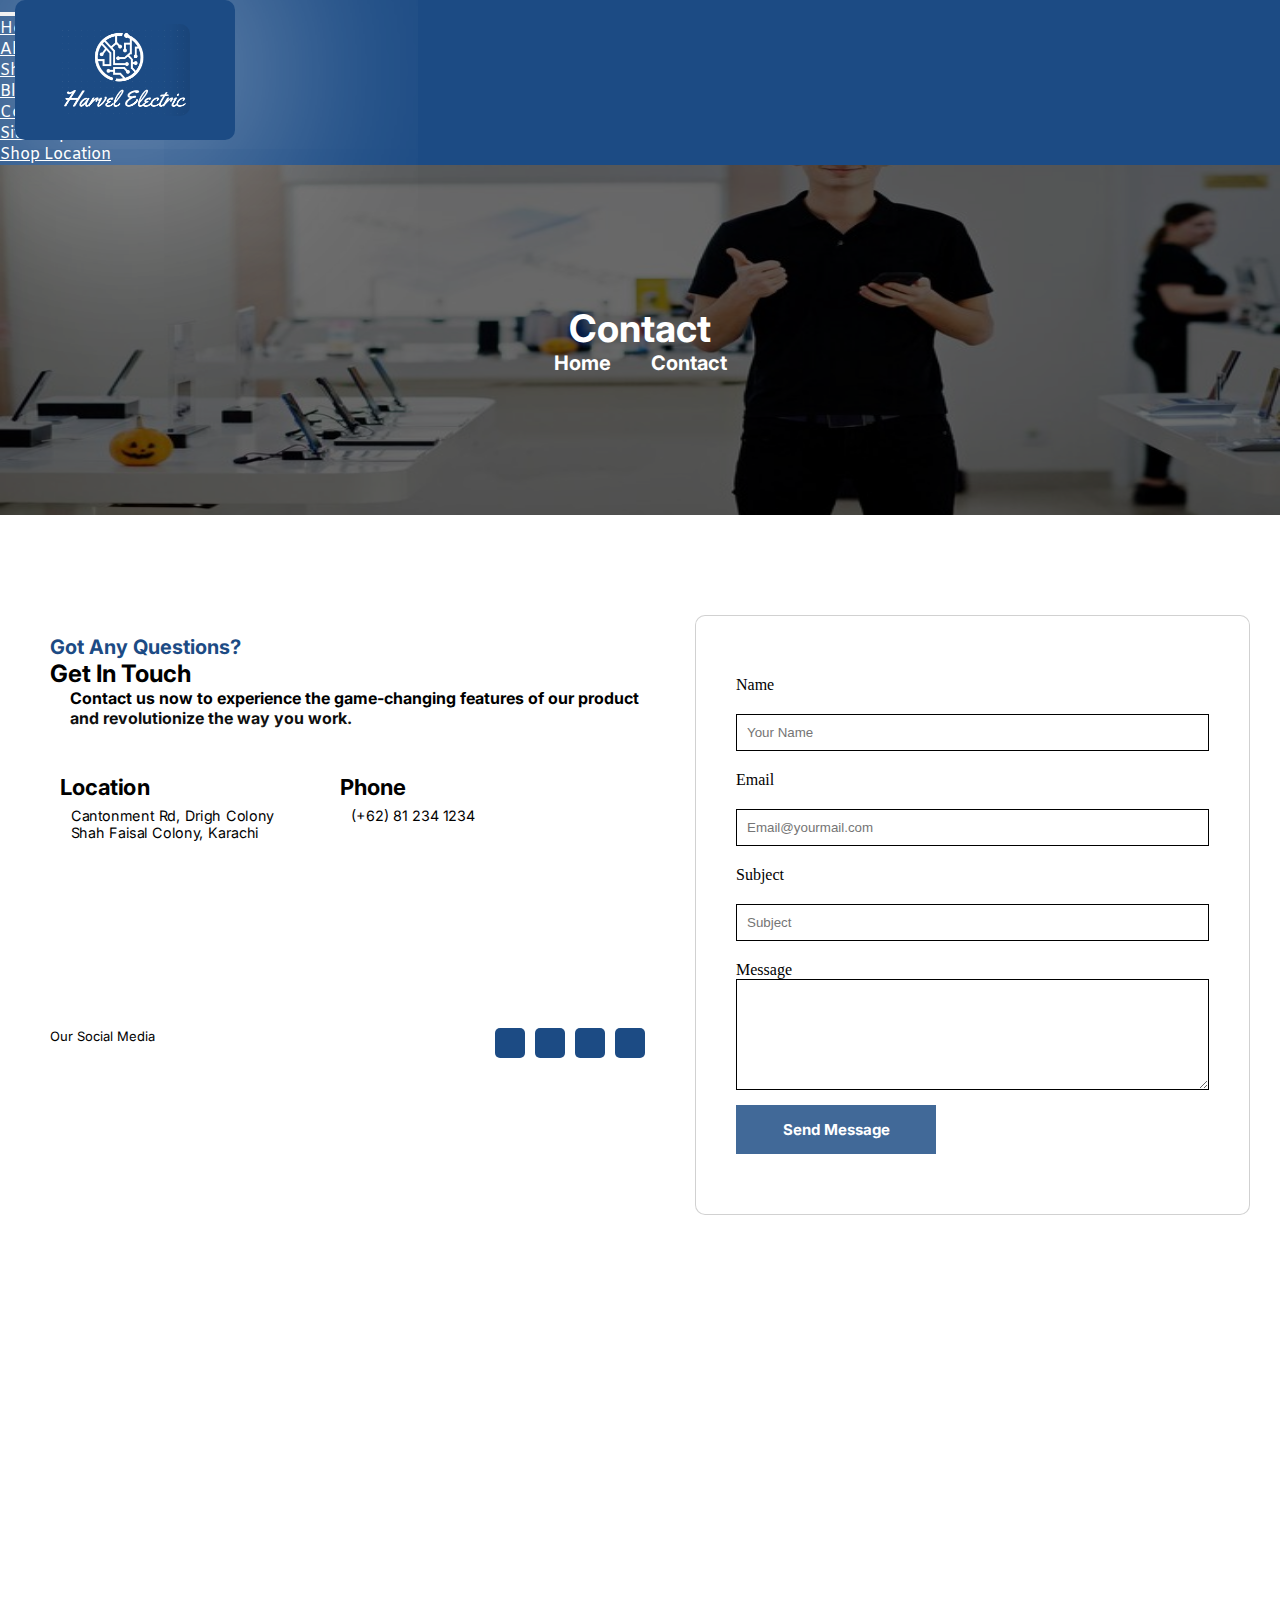
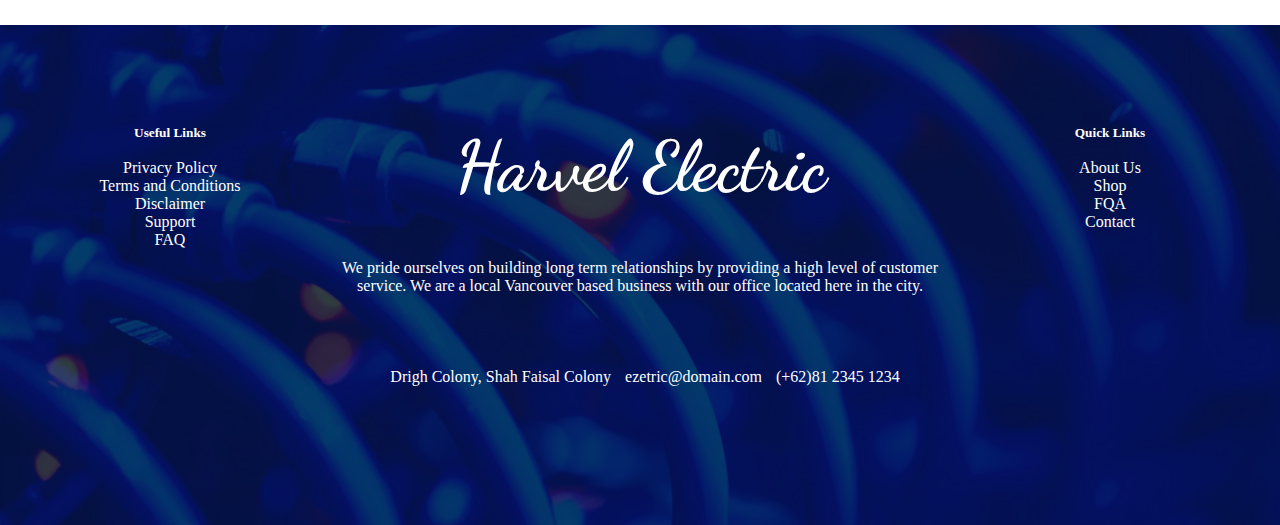
<file: contact.html>
<!DOCTYPE html>
<html lang="en">

<head>
    <meta charset="UTF-8">
    <meta name="viewport" content="width=device-width, initial-scale=1.0">
    <title>Harvel Elctric</title>
    <!-- fontawsome cdn link -->
    <link rel="stylesheet" href="https://cdnjs.cloudflare.com/ajax/libs/font-awesome/6.4.2/css/all.min.css"
        integrity="sha512-z3gLpd7yknf1YoNbCzqRKc4qyor8gaKU1qmn+CShxbuBusANI9QpRohGBreCFkKxLhei6S9CQXFEbbKuqLg0DA=="
        crossorigin="anonymous" referrerpolicy="no-referrer" />
    <!-- bootsrap cdn -->
    <link href="https://cdn.jsdelivr.net/npm/bootstrap@5.0.2/dist/css/bootstrap.min.css" rel="stylesheet"
        integrity="sha384-EVSTQN3/azprG1Anm3QDgpJLIm9Nao0Yz1ztcQTwFspd3yD65VohhpuuCOmLASjC" crossorigin="anonymous">
    <!-- bootsrap cdn -->
    <!-- css link -->
    <link rel="stylesheet" href="style.css">
    <!-- css link -->
    <!-- Swiper cdn link -->
    <link rel="stylesheet" href="https://cdn.jsdelivr.net/npm/swiper@10/swiper-bundle.min.css" />
    <!-- Swiper cdn link -->
    <!-- animation link  -->
<link href="https://unpkg.com/aos@2.3.1/dist/aos.css" rel="stylesheet">
<!-- animation link  -->
 <!-- faviicon  -->
 <link rel="apple-touch-icon" sizes="180x180" href="./image/apple-touch-icon.png">
 <link rel="icon" type="image/png" sizes="32x32" href="./image/favicon-32x32.png">
<link rel="icon" type="image/png" sizes="16x16" href="./image/favicon-16x16.png">
<link rel="manifest" href="/site.webmanifest">
 <!-- faviicon  -->
</head>
<body>
    <!--navbar-->
    <div class="logo" data-aos="fade-down" data-aos-delay="500">
        <img src="./image/HE.PNG" alt="">
    </div>
    <nav class="navbar navbar-expand-lg  ">
        <h1 id="head7">Harvel Elctric</h1>
        <div class="container-fluid">
            <button class="navbar-toggler ms-auto" type="button" data-bs-toggle="collapse"
                data-bs-target="#navbarSupportedContent" aria-controls="navbarSupportedContent" aria-expanded="false"
                aria-label="Toggle navigation">
                <span class="navbar-toggler-icon">
                    <i class="fa-solid fa-bars"></i>

                </span>
            </button>
            <div class="collapse navbar-collapse" id="navbarSupportedContent">
                <ul class="navbar-nav ms-auto mb-2 mb-lg-0">
                    <li class="nav-item">
                        <a class="nav-link active" aria-current="page" href="./index.html">Home</a>
                    </li>
                    <li class="nav-item">
                        <a class="nav-link active" aria-current="page" href="./about.html">About us</a>
                    </li>
                    <li class="nav-item">
                        <a class="nav-link active" aria-current="page" href="./product.html">Shop</a>
                    </li>
                    <li class="nav-item ">
                        <a class="nav-link active" href="./blog.html"  role="button" aria-expanded="false">
                            Blog
                        </a>
                    </li>
                    <li class="nav-item">
                        <a class="nav-link active" aria-current="page" href="./contact.html">Contact us</a>
                    </li>
                    <li class="nav-item">
                        <a class="nav-link active" aria-current="page" href="./site-map.html">Site Map</a>
                    </li>
                    <li class="nav-item">
                        <a class="nav-link active" aria-current="page" href="./store.html">Shop Location</a>
                    </li>
                </ul>
            </div>
        </div>
    </nav>
    <!-- navbar -->

    <!-- main content  -->
    <!-- contact-home-section  -->
    <div class="contact-home-section">
        <div class="contact-home-content">
            <h1>Contact</h1>
            <div class="contact-content-container">
               <a href="./index.html"> <h3>Home</h3></a>
                <i class="fa-solid fa-greater-than"></i>
                <h3>Contact</h3>
            </div>
        </div>
    </div>
    <!-- contact-home-section  -->

    <section class="email-container" id="send-email">
        <div class="email-content">
            <h2>Got Any Questions?</h2>
            <h1>Get In Touch</h1>
            <p>Contact us now to experience the game-changing features of our product and revolutionize the way you work.</p>

            <div class="email-card-container">
                <div class="email-card" data-aos="fade-right" data-aos-duration="1500">
                    <div class="icon-box">
                        <i class="fa-solid fa-location-dot"></i>
                        <h1>Location</h1>
                    </div>
                    <p> Cantonment Rd, Drigh Colony Shah Faisal Colony, Karachi</p>
                </div>
                <div class="email-card" data-aos="fade-right" data-aos-duration="1000">
                    <div class="icon-box">
                        <i class="fa-solid fa-phone"></i>
                        <h1>Phone</h1>
                    </div>
                    <p>(+62) 81 234 1234</p>
                </div>
                <div class="email-card" data-aos="fade-right" data-aos-duration="1900">
                    <div class="icon-box">
                        <i class="fa-solid fa-envelope"></i>
                        <h1>Email</h1>
                    </div>
                    <p>electric@domain.com</p>
                </div>
                <div class="email-card" data-aos="fade-right" data-aos-duration="1700">
                    <div class="icon-box">
                        <i class="fa-solid fa-clock"></i>
                        <h1>Opening</h1>
                    </div>
                    <p>Mon-Sat 10:00Am-11:00PM</p>
                </div>
            </div>
            <div class="socail-content-box">
                <span>Our Social Media</span>
                <div class="socail-icon">
                    <div><a href="https://web.facebook.com/?_rdc=1&_rdr" target="_blank"><i class="fa-brands fa-facebook-f"></i></a></div>
                    <div><a href="https://twitter.com/?lang=en" target="_blank"><i class="fa-brands fa-x-twitter"></i></a></div>
                    <div><a href="https://www.instagram.com/" target="_blank"><i class="fa-brands fa-instagram"></i></a></div>
                    <div><a href="https://www.youtube.com/" target="_blank"><i class="fa-brands fa-youtube"></i></a></div>
                </div>
            </div>
        </div>
        <div class="email-input-box" data-aos="fade-up" data-aos-duration="1000">
            <form action="">
            <span>Name</span>
            <input type="text" placeholder="Your Name" required pattern="[A-Z a-z]{3,20}" title="Insert only Alphabets">
            <span>Email</span>
            <input type="email" placeholder="Email@yourmail.com" required title="Insert Your Email Id">
            <span>Subject</span>
            <input type="text" placeholder="Subject" required pattern="[A-Z a-z]{3,30}" title="Insert only Alphabets">
            <span>Message</span>
            <textarea name="" id="" cols="40" rows="40"></textarea >
            <button>Send Message</button>
            </form>
        </div>
    </section>
    <div class="google-map" id="shop-location">
        <iframe
            src="https://www.google.com/maps/embed?pb=!1m18!1m12!1m3!1d3619.4014203473353!2d67.12925429999999!3d24.884285599999988!2m3!1f0!2f0!3f0!3m2!1i1024!2i768!4f13.1!3m3!1m2!1s0x3eb3396d8dd9916d%3A0x8747518db9005d10!2sHarvel%20Electric!5e0!3m2!1sen!2s!4v1699420223038!5m2!1sen!2s"
            width="600" height="450" style="border:0;" allowfullscreen="" loading="lazy"
            referrerpolicy="no-referrer-when-downgrade"></iframe>
    </div>

    <!-- footer  -->
    <div class="footer1 ">
        <div class="footer">
            <div class="col-1">
                <h5>Useful Links</h5><br>
               
                <p> Privacy Policy<br></p>
                    <p> Terms and Conditions<br></p>
                    <p> Disclaimer<br></p>
                    <p>  Support<br></p>
                    <p> FAQ<br>
                </p>
            </div>
            <div class="col-2">
                <h1>Harvel Electric</h1>
                <P>We pride ourselves on building long term relationships by providing a high level of customer service.
                    We are a local Vancouver based business with our office located here in the city.</P>
                    <span id="spa3"><i class="fa-brands fa-facebook-f"></i> <i class="fa-brands fa-x-twitter"></i> <i class="fa-brands fa-instagram"></i>  <i class="fa-brands fa-youtube"></i></span>
           <div class="loc">
            <i class="fa-solid fa-location-dot" style="color: #ffffff;"></i>Drigh Colony, Shah Faisal Colony
                    <i class="fa-solid fa-envelope" style="color: #ffffff;"></i> ezetric@domain.com
                     <i class="fa-solid fa-phone" style="color: #ffffff;"></i>(+62)81 2345 1234</div>
                    </div>
            <div class="col-3">
                <h5>Quick Links</h5><br>
               <P> About Us <br></P>
               <p> Shop<br></p>
               <p>FQA<br></p>
               <p> Contact<br>
            </P>
            </div>
        </div>
        </div>
        <!-- footer  -->
    <!-- main content  -->
 <!-- animation link  -->
 <script src="https://unpkg.com/aos@2.3.1/dist/aos.js"></script>
 <!-- animation link  -->
 <script>
AOS.init();
 </script>
</body>

</html>
</file>
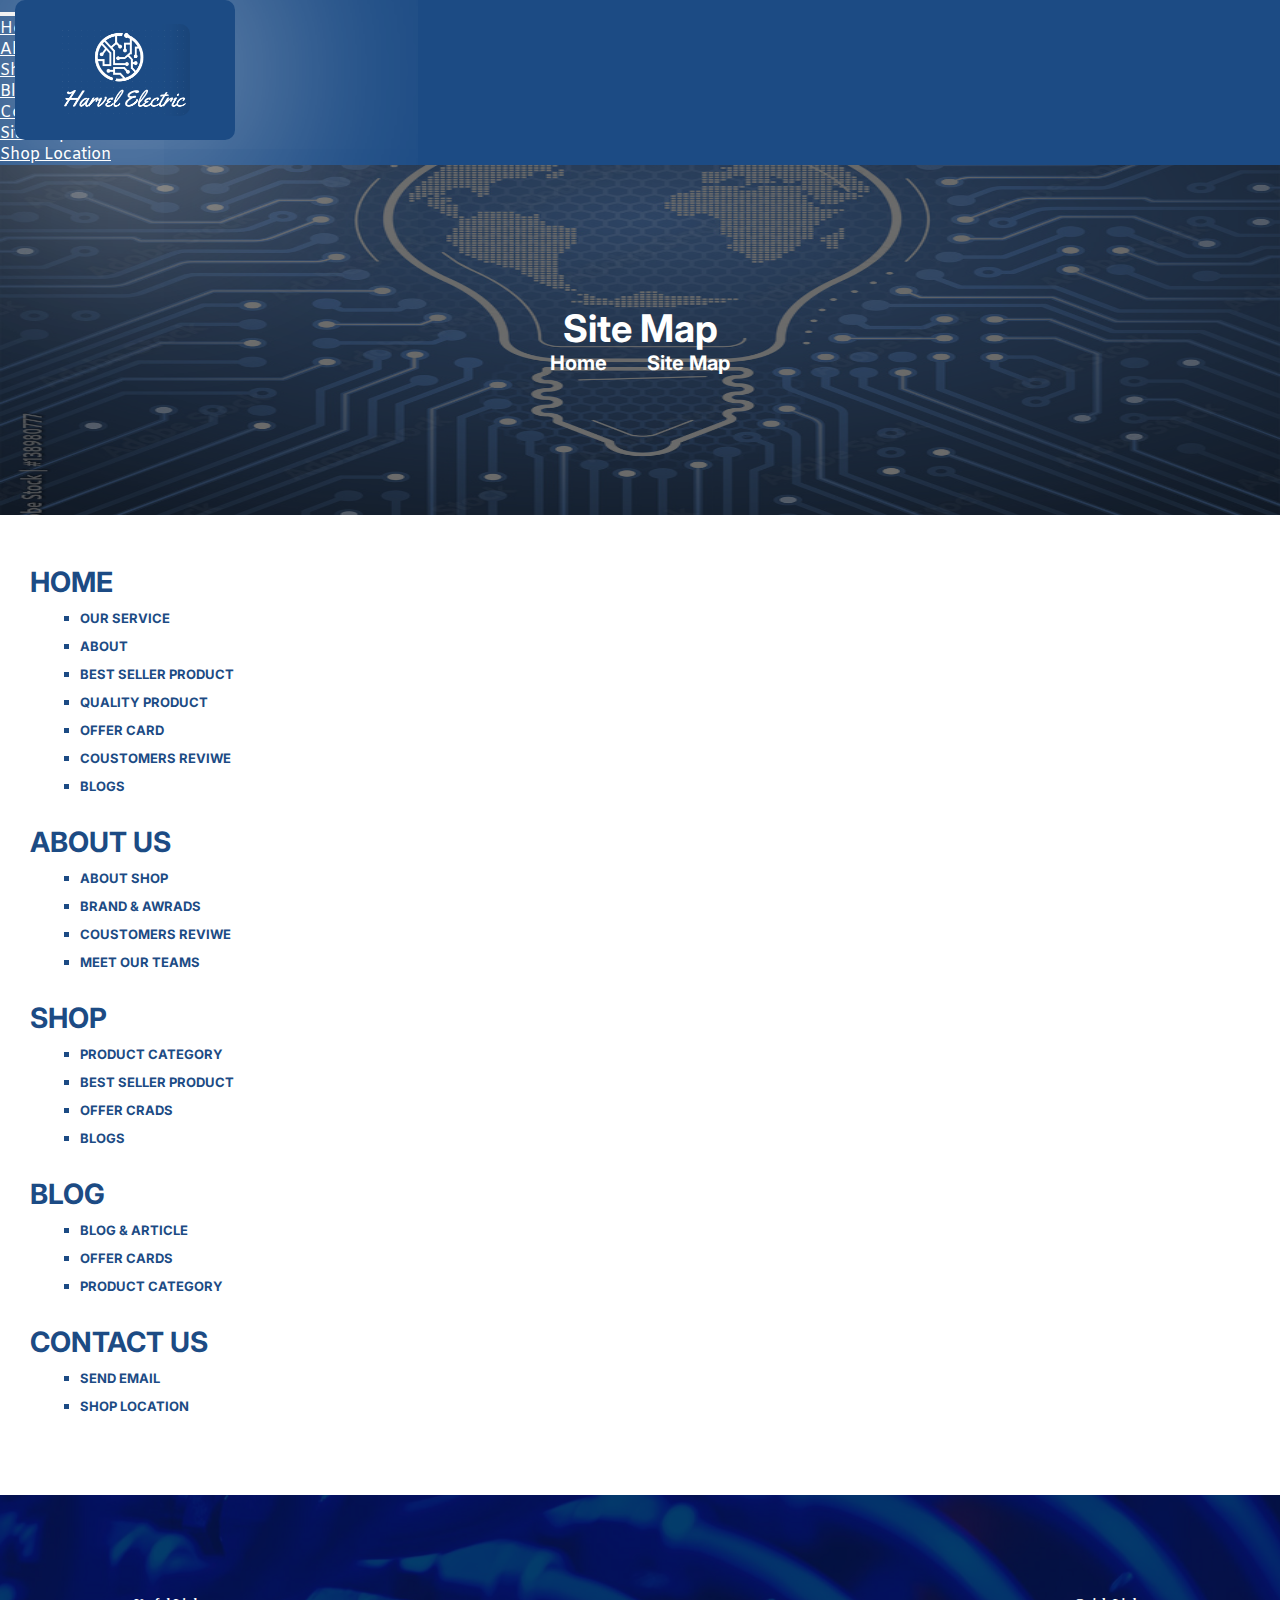
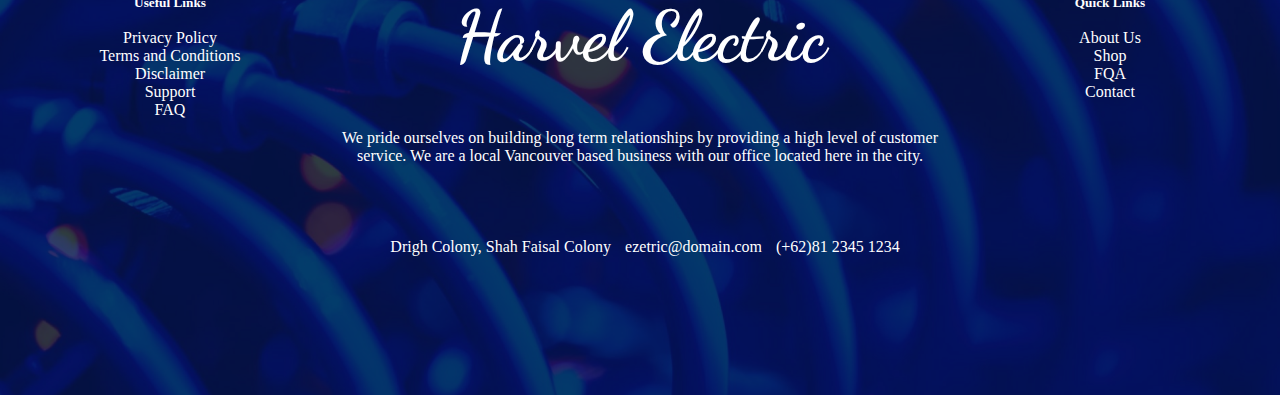
<file: site-map.html>
<!DOCTYPE html>
<html lang="en">
<head>
    <meta charset="UTF-8">
    <meta http-equiv="X-UA-Compatible" content="IE=edge">
    <meta name="viewport" content="width=device-width, initial-scale=1.0">
    <title>Harvel Elctric</title>
    <link rel="stylesheet" href="https://cdnjs.cloudflare.com/ajax/libs/font-awesome/6.4.2/css/all.min.css"
        integrity="sha512-z3gLpd7yknf1YoNbCzqRKc4qyor8gaKU1qmn+CShxbuBusANI9QpRohGBreCFkKxLhei6S9CQXFEbbKuqLg0DA=="
        crossorigin="anonymous" referrerpolicy="no-referrer" />
<!-- fontawsome cdn link -->
<link rel="stylesheet" href="https://cdnjs.cloudflare.com/ajax/libs/font-awesome/6.4.2/css/all.min.css"
integrity="sha512-z3gLpd7yknf1YoNbCzqRKc4qyor8gaKU1qmn+CShxbuBusANI9QpRohGBreCFkKxLhei6S9CQXFEbbKuqLg0DA=="
crossorigin="anonymous" referrerpolicy="no-referrer" />
<!-- bootsrap cdn -->
<link href="https://cdn.jsdelivr.net/npm/bootstrap@5.0.2/dist/css/bootstrap.min.css" rel="stylesheet"
   integrity="sha384-EVSTQN3/azprG1Anm3QDgpJLIm9Nao0Yz1ztcQTwFspd3yD65VohhpuuCOmLASjC" crossorigin="anonymous">
<!-- bootsrap cdn -->
   <!-- css link -->
   <link rel="stylesheet" href="style.css">
   <!-- css link -->
<!-- Swiper cdn link -->
<link rel="stylesheet" href="https://cdn.jsdelivr.net/npm/swiper@10/swiper-bundle.min.css"/>
<!-- Swiper cdn link -->
<!-- animation link  -->
<link href="https://unpkg.com/aos@2.3.1/dist/aos.css" rel="stylesheet">
<!-- animation link  -->
 <!-- faviicon  -->
 <link rel="apple-touch-icon" sizes="180x180" href="./image/apple-touch-icon.png">
 <link rel="icon" type="image/png" sizes="32x32" href="./image/favicon-32x32.png">
<link rel="icon" type="image/png" sizes="16x16" href="./image/favicon-16x16.png">
<link rel="manifest" href="/site.webmanifest">
 <!-- faviicon  -->
</head>
<body>
     <!--navbar-->
     <div class="logo" data-aos="fade-down" data-aos-delay="500">
        <img src="./image/HE.PNG" alt="">
    </div>
    <nav class="navbar navbar-expand-lg">
        <h1 id="head7">Harvel Elctric</h1>
        <div class="container-fluid">
            <button class="navbar-toggler ms-auto" type="button" data-bs-toggle="collapse"
                data-bs-target="#navbarSupportedContent" aria-controls="navbarSupportedContent" aria-expanded="false"
                aria-label="Toggle navigation">
            <span class="navbar-toggler-icon">
            <i class="fa-solid fa-bars"></i>

            </span>
            </button>
            <div class="collapse navbar-collapse" id="navbarSupportedContent">
                <ul class="navbar-nav ms-auto mb-2 mb-lg-0">
                    <li class="nav-item">
                        <a class="nav-link active" aria-current="page" href="./index.html">Home</a>
                    </li>
                    <li class="nav-item">
                        <a class="nav-link active" aria-current="page" href="./about.html">About us</a>
                    </li>
                    <li class="nav-item">
                        <a class="nav-link active" aria-current="page" href="./product.html">Shop</a>
                    </li>
                    <li class="nav-item d">
                        <a class="nav-link avtive" href="./blog.html"  role="button"  aria-expanded="false">
                          Blog
                        </a>
                      </li>
                    <li class="nav-item">
                        <a class="nav-link active" aria-current="page" href="./contact.html">Contact us</a>
                    </li>
                    <li class="nav-item">
                        <a class="nav-link active" aria-current="page" href="./site-map.html">Site Map</a>
                    </li>
                    <li class="nav-item">
                        <a class="nav-link active" aria-current="page" href="./store.html">Shop Location</a>
                    </li>
                </ul>
            </div>
        </div>
    </nav>
    <!-- navbar -->
 <!-- sitemap-home-section  -->
 <div class="sitemap-home-section">
    <div class="sitemap-home-content">
        <h1>Site Map</h1>
        <div class="sitemap-content-container">
           <a href="./index.html"><h3>Home</h3></a>
            <i class="fa-solid fa-greater-than"></i>
            <h3>Site Map</h3>
        </div>
    </div>
</div>
<!-- sitemap-home-section  -->

<!-- site map link container  -->
<div class="site-map-container">
    <a href="./index.html" id="anchor">Home</a>
    <ul>
        <li><a href="./index.html #our-service">Our Service</a></li>
        <li><a href="./index.html #about">About</a></li>
        <li><a href="./index.html #best-product">Best Seller Product</a></li>
        <li><a href="./index.html #best-quality">Quality Product</a></li>
        <li><a href="./index.html #offer-card">Offer Card</a></li>
        <li><a href="./index.html #customer-reviews">Coustomers Reviwe</a></li>
        <li><a href="./index.html #blogs">Blogs</a></li>
    </ul>
    <a href="./about.html" id="anchor">About Us</a>
    <ul>
        <li><a href="./about.html #about-shop">About Shop</a></li>
        <li><a href="./about.html #brands-&-awards">Brand & Awrads</a></li>
        <li><a href="./about.html #customer-reviews">Coustomers Reviwe</a></li>
        <li><a href="./about.html #teams-meet">Meet Our Teams</a></li>
    </ul>
    <a href="./product.html" id="anchor">Shop</a>
    <ul>
        <li><a href="./product.html #categories">Product Category</a></li>
        <li><a href="./product.html #best-product">Best Seller Product</a></li>
        <li><a href="./product.html #offer-card">Offer Crads</a></li>
        <li><a href="./product.html #blogs">Blogs</a></li>
    </ul>
    <a href="./blog.html" id="anchor">Blog</a>
    <ul>
        <li><a href="./blog.html #article">Blog & Article</a></li>
        <li><a href="./blog.html #offer-card">Offer Cards</a></li>
        <li><a href="./blog.html #categories"> Product Category</a></li>
    </ul>
    <a href="./contact.html" id="anchor">Contact Us</a>
    <ul>
        <li><a href="./contact.html #send-email">Send Email</a></li>
        <li><a href="./contact.html #shop-location">Shop Location</a></li>
    </ul>
</div>
<!-- site map link container  -->

<!-- footer  -->
<div class="footer1 ">
    <div class="footer">
        <div class="col-1">
            <h5>Useful Links</h5><br>
           
            <p> Privacy Policy<br></p>
                <p> Terms and Conditions<br></p>
                <p> Disclaimer<br></p>
                <p>  Support<br></p>
                <p> FAQ<br>
            </p>
        </div>
        <div class="col-2">
            <h1>Harvel Electric</h1>
            <P>We pride ourselves on building long term relationships by providing a high level of customer service.
                We are a local Vancouver based business with our office located here in the city.</P>
                <span id="spa3"><i class="fa-brands fa-facebook-f"></i> <i class="fa-brands fa-x-twitter"></i> <i class="fa-brands fa-instagram"></i>  <i class="fa-brands fa-youtube"></i></span>
       <div class="loc">
        <i class="fa-solid fa-location-dot" style="color: #ffffff;"></i>Drigh Colony, Shah Faisal Colony
                <i class="fa-solid fa-envelope" style="color: #ffffff;"></i> ezetric@domain.com
                 <i class="fa-solid fa-phone" style="color: #ffffff;"></i>(+62)81 2345 1234</div>
                </div>
        <div class="col-3">
            <h5>Quick Links</h5><br>
           <P> About Us <br></P>
           <p> Shop<br></p>
           <p>FQA<br></p>
           <p> Contact<br>
        </P>
        </div>
    </div>
    </div>
    <!-- footer  -->


  <!-- animation link  -->
  <script src="https://unpkg.com/aos@2.3.1/dist/aos.js"></script>
  <!-- animation link  -->
<script>
AOS.init();

</script>
  <!-- java script link -->
  <script src="./script.js"></script>
  <!-- java script link -->
  
  <!-- bootstrap js -->
  <script src="https://cdn.jsdelivr.net/npm/bootstrap@5.0.2/dist/js/bootstrap.bundle.min.js"
      integrity="sha384-MrcW6ZMFYlzcLA8Nl+NtUVF0sA7MsXsP1UyJoMp4YLEuNSfAP+JcXn/tWtIaxVXM"
      crossorigin="anonymous"></script>
      <!--bootsrap js-->
      <!-- swiper js -->
      <script src="https://cdn.jsdelivr.net/npm/swiper@10/swiper-bundle.min.js"></script>
      <!-- swiper js -->

</body>
</html>
</file>
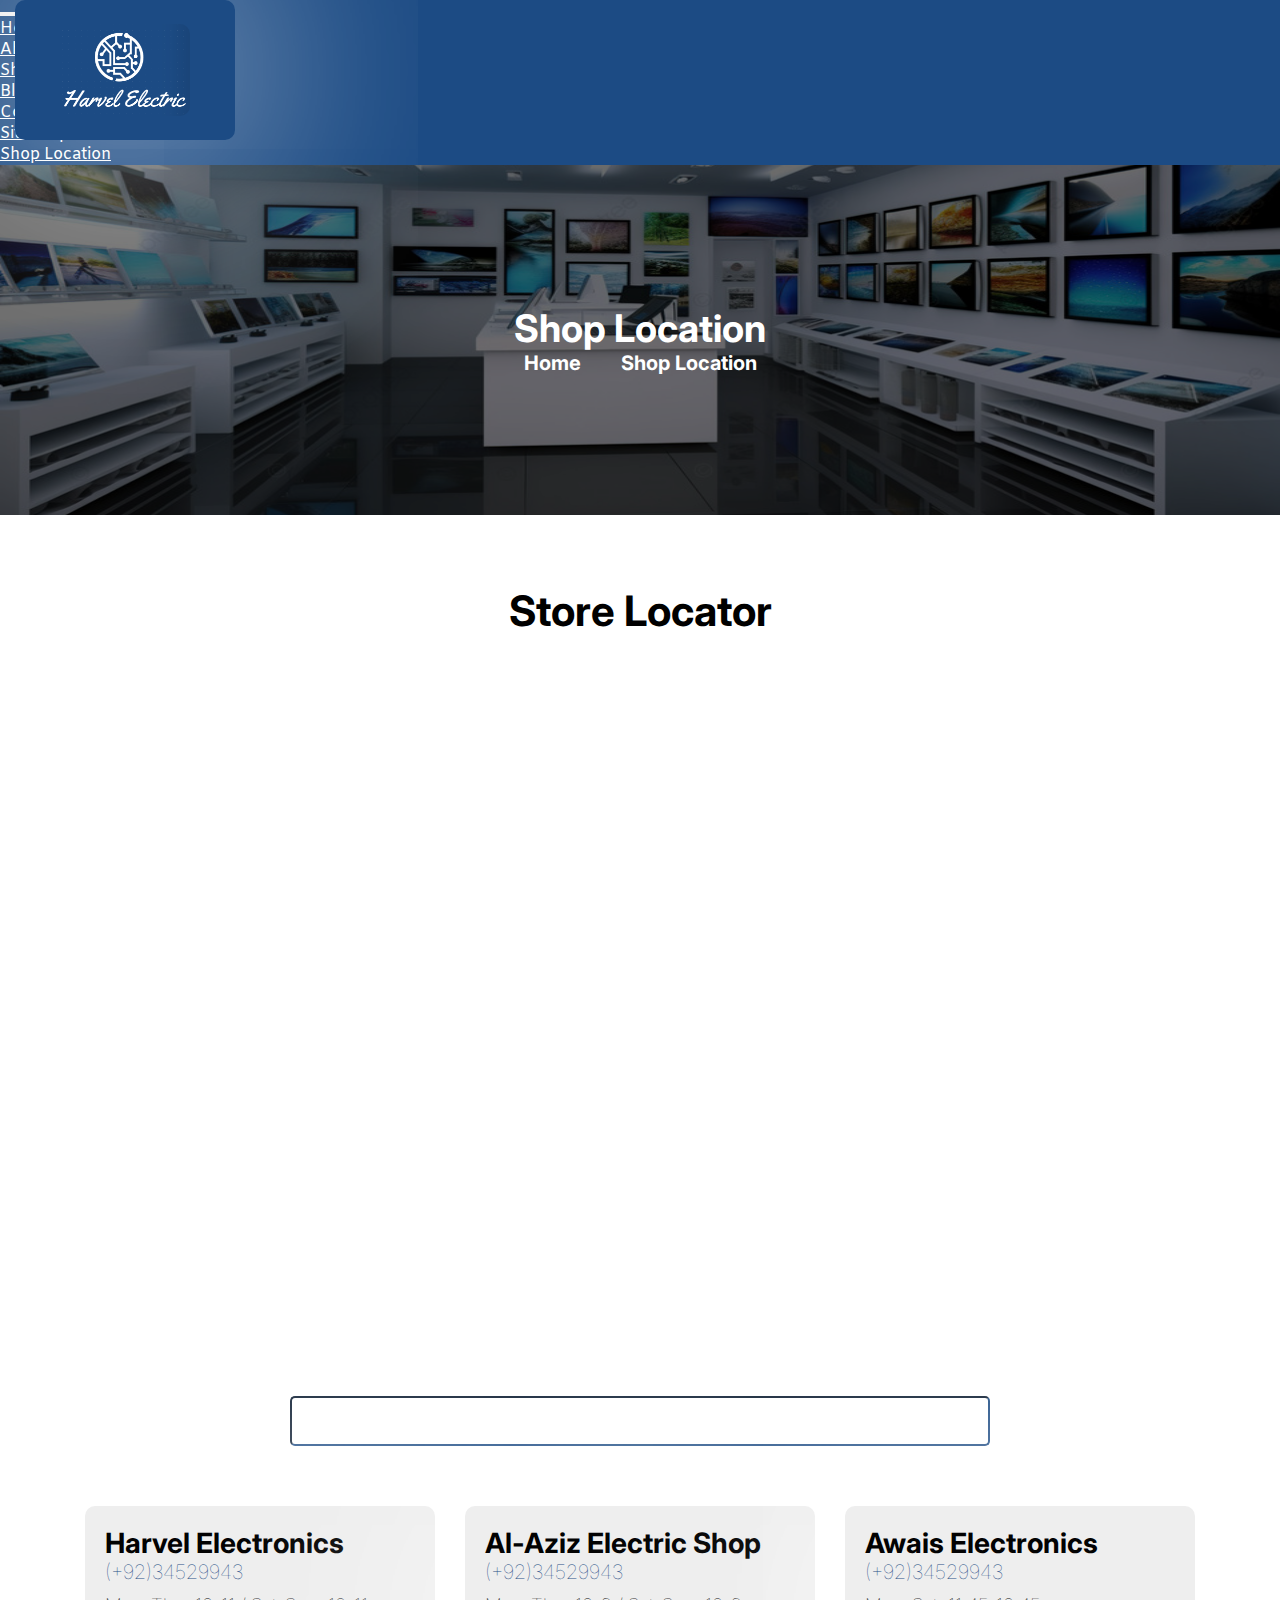
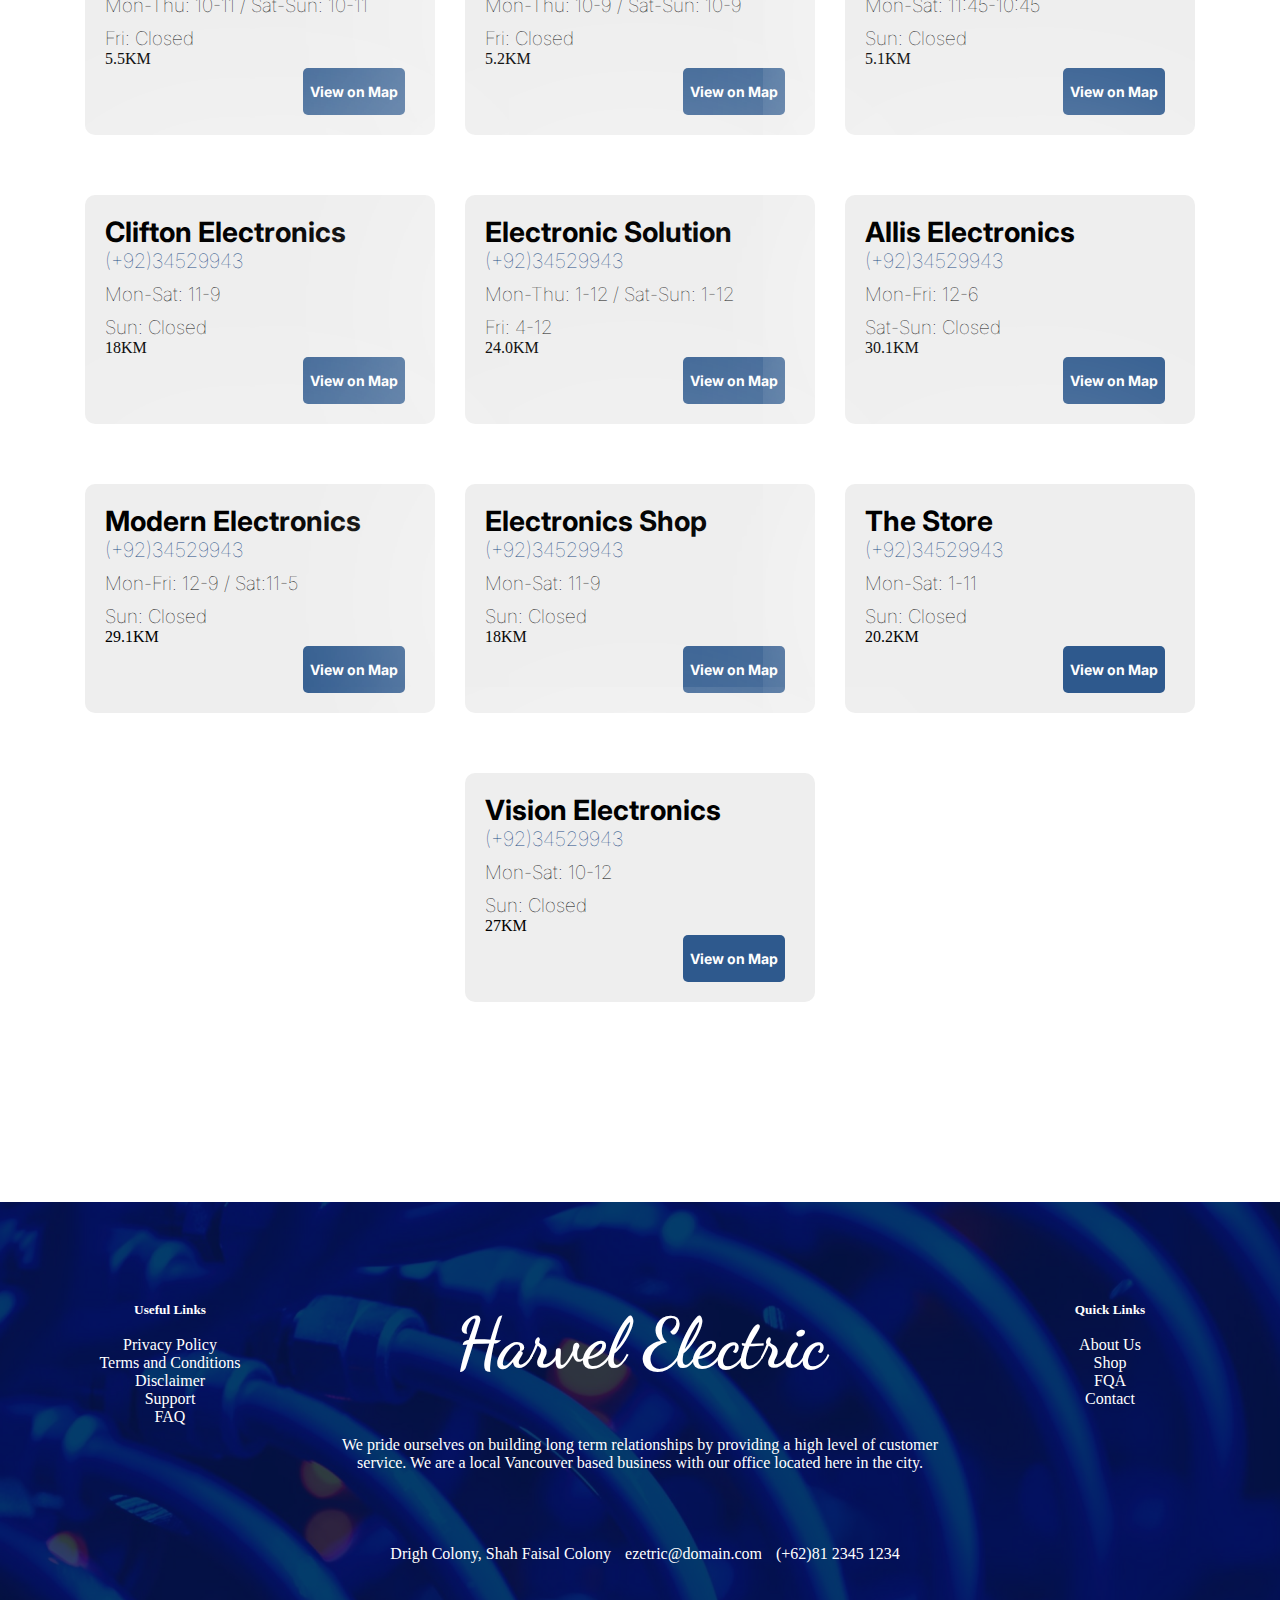
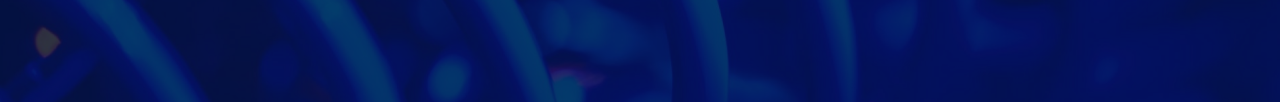
<file: store.html>
<!DOCTYPE html>
<html lang="en">
<head>
    <meta charset="UTF-8">
    <meta http-equiv="X-UA-Compatible" content="IE=edge">
    <meta name="viewport" content="width=device-width, initial-scale=1.0">
    <title>Harvel Electric</title>
     <!-- fontawsome cdn link -->
     <link rel="stylesheet" href="https://cdnjs.cloudflare.com/ajax/libs/font-awesome/6.4.2/css/all.min.css"
     integrity="sha512-z3gLpd7yknf1YoNbCzqRKc4qyor8gaKU1qmn+CShxbuBusANI9QpRohGBreCFkKxLhei6S9CQXFEbbKuqLg0DA=="
     crossorigin="anonymous" referrerpolicy="no-referrer" />
 <!-- bootsrap cdn -->
 <link href="https://cdn.jsdelivr.net/npm/bootstrap@5.0.2/dist/css/bootstrap.min.css" rel="stylesheet"
     integrity="sha384-EVSTQN3/azprG1Anm3QDgpJLIm9Nao0Yz1ztcQTwFspd3yD65VohhpuuCOmLASjC" crossorigin="anonymous">
 <!-- bootsrap cdn -->
 <!-- css link -->
 <link rel="stylesheet" href="style.css">
 <!-- css link -->
 <!-- Swiper cdn link -->
 <link rel="stylesheet" href="https://cdn.jsdelivr.net/npm/swiper@10/swiper-bundle.min.css" />
 <!-- Swiper cdn link -->
 <!-- animation link  -->
 <link href="https://unpkg.com/aos@2.3.1/dist/aos.css" rel="stylesheet">
 <!-- animation link  -->
  <!-- faviicon  -->
  <link rel="apple-touch-icon" sizes="180x180" href="./image/apple-touch-icon.png">
  <link rel="icon" type="image/png" sizes="32x32" href="./image/favicon-32x32.png">
 <link rel="icon" type="image/png" sizes="16x16" href="./image/favicon-16x16.png">
 <link rel="manifest" href="/site.webmanifest">
  <!-- faviicon  -->
</head>
<body >
     <!--navbar-->
     <div class="logo" data-aos="fade-down" data-aos-delay="500">
        <img src="./image/HE.PNG" alt="">
    </div>
    <nav class="navbar navbar-expand-lg" id="nav">
        <h1 id="head7">Harvel Elctric</h1>
        <div class="container-fluid">
            <button class="navbar-toggler ms-auto" type="button" data-bs-toggle="collapse"
                data-bs-target="#navbarSupportedContent" aria-controls="navbarSupportedContent" aria-expanded="false"
                aria-label="Toggle navigation">
                <span class="navbar-toggler-icon">
                    <i class="fa-solid fa-bars"></i>

                </span>
            </button>
            <div class="collapse navbar-collapse" id="navbarSupportedContent">
                <ul class="navbar-nav ms-auto mb-2 mb-lg-0">
                    <li class="nav-item">
                        <a class="nav-link active" aria-current="page" href="./index.html">Home</a>
                    </li>
                    <li class="nav-item">
                        <a class="nav-link active" aria-current="page" href="./about.html">About us</a>
                    </li>
                    <li class="nav-item">
                        <a class="nav-link active" aria-current="page" href="./product.html">Shop</a>
                    </li>
                    <li class="nav-item d">
                        <a class="nav-link avtive" href="./blog.html" role="button" aria-expanded="false">
                            Blog
                        </a>
                    </li>
                    <li class="nav-item">
                        <a class="nav-link active" aria-current="page" href="./contact.html">Contact us</a>
                    </li>
                    <li class="nav-item">
                        <a class="nav-link active" aria-current="page" href="./site-map.html">Site Map</a>
                    </li>
                    <li class="nav-item">
                        <a class="nav-link active" aria-current="page" href="./store.html">Shop Location</a>
                    </li>
                </ul>
            </div>
        </div>
    </nav>
     <!-- shop-home-section  -->
     <div class="shop-home-section">
        <div class="shop-home-content">
            <h1>Shop Location</h1>
            <div class="shop-container">
               <a href="./index.html"> <h3>Home</h3></a>
                <i class="fa-solid fa-greater-than"></i>
                <h3>Shop Location</h3>
            </div>
        </div>
    </div>
    <!-- contact-home-section  -->

    <h1 id="store">Store Locator</h1>
    <div class="store-locator">
        <div class="store-locator-container">
           
        </div>
        <div class="store-locator-search">
            <input type="search" id="searchBox" onkeyup="handleSearch()">
        </div>
        <div class="store-google-map">
           
        </div>
      
    </div>
     <!-- footer  -->
     <div class="footer1 ">
        <div class="footer">
            <div class="col-1">
                <h5>Useful Links</h5><br>
               
                <p> Privacy Policy<br></p>
                    <p> Terms and Conditions<br></p>
                    <p> Disclaimer<br></p>
                    <p>  Support<br></p>
                    <p> FAQ<br>
                </p>
            </div>
            <div class="col-2">
                <h1>Harvel Electric</h1>
                <P>We pride ourselves on building long term relationships by providing a high level of customer service.
                    We are a local Vancouver based business with our office located here in the city.</P>
                    <span id="spa3"><i class="fa-brands fa-facebook-f"></i> <i class="fa-brands fa-x-twitter"></i> <i class="fa-brands fa-instagram"></i>  <i class="fa-brands fa-youtube"></i></span>
           <div class="loc">
            <i class="fa-solid fa-location-dot" style="color: #ffffff;"></i> Drigh Colony, Shah Faisal Colony
                    <i class="fa-solid fa-envelope" style="color: #ffffff;"></i> ezetric@domain.com
                     <i class="fa-solid fa-phone" style="color: #ffffff;"></i>(+62)81 2345 1234</div>
                    </div>
            <div class="col-3">
                <h5>Quick Links</h5><br>
               <P> About Us <br></P>
               <p> Shop<br></p>
               <p>FQA<br></p>
               <p> Contact<br>
            </P>
            </div>
        </div>
        </div>
        <!-- footer  -->




      <!-- animation link  -->
      <script src="https://unpkg.com/aos@2.3.1/dist/aos.js"></script>
      <!-- animation link  -->
      <script>
     AOS.init();
     </script>
      <!-- swiper js -->
      <script src="https://cdn.jsdelivr.net/npm/swiper@10/swiper-bundle.min.js"></script>
      <!-- swiper js -->
  
      <!-- java script link -->
      <script src="./store.js"></script>
      <!-- java script link -->
  
      <!-- bootstrap js -->
      <script src="https://cdn.jsdelivr.net/npm/bootstrap@5.0.2/dist/js/bootstrap.bundle.min.js"
          integrity="sha384-MrcW6ZMFYlzcLA8Nl+NtUVF0sA7MsXsP1UyJoMp4YLEuNSfAP+JcXn/tWtIaxVXM"
          crossorigin="anonymous"></script>
      <!--bootsrap js-->
</body>
</html>
</file>
<file: style.css>
@import url('https://fonts.googleapis.com/css2?family=Amiko&family=Poppins:ital@0;1&display=swap');
@import url('https://fonts.googleapis.com/css2?family=Inter:wght@600;700;800;900&display=swap');
  @import url('https://fonts.googleapis.com/css2?family=Oxanium:wght@200;300;400;500&display=swap');
  @import url('https://fonts.googleapis.com/css2?family=Dancing+Script:wght@400;500;600;700&family=Roboto&display=swap');


*{
margin: 0;
padding: 0;
box-sizing: border-box;
/* font-family: 'Oxanium', sans-serif !important; */
scroll-behavior: smooth;
}
::-webkit-scrollbar{
    width: 10px;
}
::-webkit-scrollbar-thumb{
    background-color: #1c4b84;
    border-radius: 6px;
}

::-webkit-scrollbar-thumb{
    width: 12px;
    background-color: #1c4b84;
}
body{
    background-color: #ffff;
}
/*Navabr css*/
.logo{
    width: 220px;
    height: 140px;
    background-color: #1c4b84;
    box-shadow: 0 0 240px #fff;
    border-radius: 10px;
position:absolute;
left: 15px;
top: 0;
z-index: 19;
display: flex;
align-items: center;
justify-content: center;
}
.logo img{
    width: 200px;
    width: 130px;
    border-radius: 10px;
}
.navbar  {
    background-color: #1c4b84;
}
.navbar span i{
    color: #ffffff;
    font-size: 30px;
}
.dropdown-item{
    color: black !important;
    font-family: 'Inter',sans-serif !important;
}
.dropdown-item:hover{
    color:#ffba00 !important;
    transition: .5s;
    
}
.navbar span{
    float: right;
    margin-right: 30px;
    border: none;
}
.navbar-nav{
    margin-right: 40px;
}
.navbar-nav {
    gap: 30px;
}
.navbar-nav li a{
    color: #ffffff;
    font-size: 16px;
    font-family: 'Amiko',sans-serif;
}
.navbar-nav li a:hover{
    color: #ffba00;
    transition: .5s;
}
#head7{
    font-size: 20px;
    font-family: 'Inter',sans-serif;
    font-weight: bolder;
    color: #fff;
    margin-left: 10px;
    text-transform: uppercase;
    letter-spacing: 1px;
    display: none;
}
@media screen and (max-width:990px) {
    .logo{
     display: none;     
    }
    #head7{
        display: block;     
    } 
    
}
/*end navbar css*/
/*main sections css */
/*section 1*/
    .swiper{
        width: 100%;
        height: 600px;

    }
  .swiper .swiper-slide{
        display: flex;
        gap: 100px;
        justify-content: space-around;
        flex-wrap: wrap;
        align-items: center;
    }
  .swiper .swiper-slide img{
    width: 500px;
    height: 400px;
  }
    .home-content{
        width: 500px;
        height: 500px;
        padding: 30px 0;
        text-align: center;
        display: flex;
        flex-direction: column;
        justify-content: center;
        align-items: center;
    }
    #free{
        font-size: 50px;
    }
    .home-content h1{
        font-size: 40px;
        color: #1c4b84;
        font-family: 'Inter',sans-serif;
    }
.home-content p{
    font-family: 'Inter',sans-serif;
    font-size: 18px;
    color: #1c4b84;
}
    .home-content h1 span{
        color: #FF9529;
    }
/* home content */

    /*-------------------*end section1 css------------------------
              ----------------------------------------*/
    /*section2 css*/
    .section2{
        width: 100%;
    }
    .section2 .sec2-card-container{
        display: flex;
        justify-content: center;
        align-items: center;
        gap: 20px;
        flex-wrap: wrap;
    }
    .section2 .sec2-card-container .sec2-card{
        width: 330px;
        display: flex;
        flex-direction: row;
        background-color:#e9f0f8;
        justify-content: center;
        align-items: center;
        border-radius:20px ;
        padding: 20px 15px ;
        margin: 30px 0;
    }
    .sec2-sub-card{
        display: flex;
     gap: 20px;   
    }
    .section2 .sec2-card-container .sec2-card i{
   font-size: 50px;
   color: #1c4b84; 

    }
    .section2 .sec2-card-container .sec2-card .sec2-card-title{
        display: flex;
        flex-direction: column;  
    }
    .section2 .sec2-card-container .sec2-card .sec2-card-title h1{
        font-size: 26px;
        font-family: 'Inter', sans-serif;
        font-weight: bold;
        color: #272727;
    }
    .section2 .sec2-card-container .sec2-card .sec2-card-title p{
        font-size: 16px;
        font-family: 'Inter', sans-serif;
        color: #272727;
    }
    /*section2 css end*/
    /*section3 css*/
    .section3{
       width: 100%;
       margin: 200px 0;
    }
    .section3 .sec3-container{
        width: 100%;
        display: flex;
        flex-wrap: wrap;
        justify-content: center;
        align-items: center;
        flex-direction: column;
        gap: 30px;
    }
    .section3  .sec3-container .sec3-content-container{
        display: flex;
        gap: 50px;
    }
    .count-num{
        display: flex;
        gap: 5px;
    }
    .section3 h3{
        font-size: 26px;
        font-family: 'Inter', sans-serif ;
        color: #1c4b84;
    }
    .section3 p{
        font-size: 32px;
        font-family: 'Inter', sans-serif ;
        font-weight: bold;
    }

    .section3 .sec3-content-container .sec3-content h1{
        font-size: 26px;
        font-family: 'Inter',sans-serif;
        font-weight: bold;
        padding-left: 10px;
    }
    .section3 .sec3-container .sec3-content-container .sec3-content .count-num span{
color: #1c4b84;
font-size: 23px;
    }
    .section3 .sec3-content-container .sec3-content span{
        font-weight: bold;
        position: relative;
        left: 0;
    }
    /*section3 css end*/
    /*section4 css*/
    .section4{
        position: relative;
    }
    .section4 select {
       float: right;
       margin-right: 40px;
    }
    .section4 h3{
        font-size: 20px;
        font-family: 'Inter', sans-serif ;
        color: #1c4b84;
        text-align: center;
    }
    .section4 h1{
        font-size: 26px;
        font-family: 'Amiko', sans-serif ;
        font-weight: bold;
        text-align: center;
    }
    .section4 .sec4-card-container{
        padding: 60px 10px;
        display: flex;
        gap: 10px;
        flex-wrap: wrap;
        justify-content: center;
        align-items: center;
        margin-top: 100px;
    }
    .section4 .sec4-card-container .sec4-card{
        width: 300px;
        height: 450px;
        background-color: #ffffff;
        padding-bottom: 20px;
        border-radius: 10px;
        padding: 0 10px;
        text-align: center;
        display: flex;
        flex-direction: column;
        justify-content: center;
        gap: 10px;
        align-items: center;
        box-shadow: 0 0 120px #f3faff;
        cursor: pointer;
        overflow: hidden;
        position: relative;
    }
    .section4 .sec4-card-container .sec4-card img{
        width: 200px;
        height: 50%;
    }
    .section4 .sec4-card-container .sec4-card h2{
font-size: 20px ;
font-family: 'Oxanium',sans-serif;
font-weight: bold;
    color: black;
}
.section4 .sec4-card-container .sec4-card span{
    font-size: 16px ;
    font-family: 'Oxanium',sans-serif;
        color: #1c4b84;
        font-weight: bold;
    }
.section4 .sec4-card-container .sec4-card #spa{
color: #c4b7a9;
font-size: 13px;
text-decoration: line-through;
margin-right: 5px;
}
.section4 .sec4-card-container .sec4-card .discount-poster{
    width: 55px;
    height: 20px;
    background-color: #1c4b84;
    position: absolute;
    right: 10px;
    top: 10px;
}
.section4 .sec4-card-container .sec4-card .discount-poster span{
font-size: 13px;
font-weight: bold;
color: #ffffff;
}
.section4 .sec4-card-container .sec4-card #sale{
background-color: #f3faff;
position: absolute;
top: 30px;
}
.section4 .sec4-card-container .sec4-card #sale span{
color: #1c4b84;
font-weight:bold;
font-family: "Inter",sans-serif;
}
.section4 .sec4-card-container   .sec4-card  button{
        background-color: #1c4b84dc;
        padding: 15px;
        border: none;
    width: 150px;
    }
    .section4 .sec4-card-container .sec4-card  button span{
        font-size: 16px;
        font-family: "Inter",sans-serif;
        font-weight: bold;
        margin-left: 6px;
        color: #f3faff;
    }
    .section4 .sec4-card-container .sec4-card  button:hover{
        transition: 0.5s;
    background-color: #1c4b84;
    }
    select{
        appearance: none;
        width: 100px;
        padding: 8px 10px;
        background-color: #1c4b84;
        color: #fff;
        font-size: 18px;
        cursor: pointer;
        border-radius: 5px;
        font-family: 'Inter',sans-serif;
    }
    select::-ms-expand{
        display: none;
    }
/*****************Modal****************************/
.modal-body{
    width: 100%;
}
.modal-container{
    width: 100%;
    display: flex;
}
.modal-container .modalfirst-content{
    width: 60%;
    height: 100%;

}
.modal-container .modalfirst-content .modal-img-box{
    width: 100%;
    height: 70%;

}
.modal-container .modalfirst-content .modal-img-box img{
    width: 300px;
    height: 300px;
}
.modal-container .modalfirst-content .modal-img-list{
    width: 100%;
    height: 40%;
    display: flex;
flex-direction: row;
    gap: 30px;
    cursor: pointer;
    margin-top: 20px;
}
.modal-container .modalfirst-content .modal-img-list div{
    width: 100px;
    height: 100px;
    padding: 10px;
    border-radius: 10px;
    border: 1px solid rgba(0, 0, 0, 0.4);
}
.modal-container .modalfirst-content .modal-img-list div:hover{
    border:1px solid #ffba00;
}

.modal-container .modalfirst-content .modal-img-list div img{
    width: 100%;
    height: 100%;
}
.modal-container .modal-second-content{
    margin-top: 70px;
    margin-left: 20px;
    gap: 50px;
}
.modal-container .modal-second-content p{
    font-family: 'Oxanium', sans-serif;
    font-size: 32px;
    font-weight: bolder;
}
.modal-container .modal-second-content .rating{
    display: flex;
    justify-content: space-between;
    margin-bottom: 40px;
}
.modal-container .modal-second-content .rating i{
    font-size: 20px;
    cursor: pointer;
}
.modal-container .modal-second-content .rating .rating-star i{

color:#FF9529; 
}
.modal-container .modal-second-content span{
    font-family: 'Oxanium', sans-serif;
    font-size: 26px;
}
.modal-container .modal-second-content .span-list {
    margin-top: 5px;
}

.modal-container .modal-second-content .span-list #span1{
    font-family: 'Oxanium', sans-serif;
    font-size: 15px;
    text-decoration: line-through;
}
#para{
    font-size: 20px;
    font-family: 'Oxanium', sans-serif;
    font-weight: bold;
    margin: 20px 0;
}
.modal-container .modal-second-content .span-list span{
    font-family: 'Oxanium', sans-serif;
    font-size: 20px;
}
.modal-container .modal-second-content #btn{
    background-color: #1c4b84dc;
    border: none;
    padding: 15px;
    color: white;
    font-family: 'Oxanium', sans-serif;
    font-size: 18px;
    border-radius: 5px;
    margin-top: 30px;
width: 150px;
float: right;
}
.modal-container .modal-second-content #btn:hover{
    background-color: #1c4b84;
    }
.modal-second-content a{
    border: none;
    position: relative;
   color: #fff;
    margin-top: 30px;
    font-size: 40px;
text-decoration: none;
width: 60px;
padding: 10px;
height: 60px;
background-color: #1c4b84;
border-radius: 50%;
float: right;
margin-right: 20px;
}
.modal-second-content a:hover{
    background-color: #fff;
    border: 2px solid #1c4b84;
    color: #1c4b84;
    transform: scale(1.1) translateY(-10px);
    transition: 1s;

}

.modal-second-content a i{
    /* background-color: green; */
    position: absolute;
    top: 20%;
    left: 30%;
    font-size: 35px;
}
.fa-heart:active{
    color: red;
}
/*****************End Modal************************/
/****************************************************************************************************
**********************************************Modal Responsive**************************************
****************************************************************************************************/
@media screen and (max-width:991px){
.modal-container{
    flex-direction: column;

}
.modal-container .modalfirst-content{
    width: 100%;
}
.modal-container .modalfirst-content .modal-img-box{
    width: 100%;
    padding: 10px 30px;

}
.modal-container .modalfirst-content .modal-img-box img{
    width: 400px;
}
.modal-container .modalfirst-content .modal-img-list{
    justify-content: center;
    align-items: center;
}



}
@media screen and (max-width:551px){
    .modal-dialog{
        width: 300px;
    }
    .modal-container{
        flex-direction: column;
    }
.modal-container .modalfirst-content{
    width: 100%;
}
.modal-container .modalfirst-content .modal-img-box{
    width: 100%;
    height: 80%;
    padding: 10px;
    overflow: hidden;
}
.modal-container .modalfirst-content .modal-img-box img{
    width: 200px;
    height: 200px;
}
.modal-container .modal-second-content p{
    font-size: 26px;
}
.modal-container .modal-second-content #para{
    font-size: 16px;
}

}


/****************************************************************************************************
**********************************************Modal Responsive End**************************************
****************************************************************************************************/
/*section4 css end*/
/*section5 css*/
.section5{
    width: 100%;
    margin-top: 50px;
    height: 600px;
    flex-wrap: wrap;
    display: flex;
    background-color: #f3faff;
}
.section5 .sec5-img-box{
    width: 600px;
    height: 100%;
}
.section5 .sec5-img-box img{
    width: 100%;
    height: 100%;
}
.section5 .sec5-content-box{
    width:500px;
    height: 100%;
    margin: 50px;
}
.section5 .sec5-content-box .sec5-first-title{
    width: 300px;
}
.section5 .sec5-content-box .sec5-first-title h3{
    color: rgb(28, 75, 132);
    font-size: 16px;
    font-weight: bold;
    font-family: 'Inter',sans-serif;
}
.section5 .sec5-content-box .sec5-first-title h1{
    color: black;
    font-size: 30px;
    font-weight: bold;
    font-family: 'Inter',sans-serif;
}
.section5 .sec5-content-box .sec5-first-title p{
    color:black ;
    font-size: 13px;
    font-family: 'Inter',sans-serif;
}
.section5 .sec5-content-box .sec5-section-title{
    display: flex;
    flex-wrap: wrap;
    width: 400px;
}
.section5 .sec5-content-box .sec5-section-title .second-title-sub-first-title{
    width: 40%;
    height: 250px;
    margin-right: 30px;
    background-color: #1c4b84;
    padding: 20px;
    border-radius: 10px;
    
}
.section5 .sec5-content-box .sec5-section-title .second-title-sub-first-title i{
    color:#ffff;
    font-weight: bold;
    font-size: 40px;
    margin-bottom: 20px;
}
.section5 .sec5-content-box .sec5-section-title .second-title-sub-first-title i:hover{
    transform: translateY(-10px);
    transition: .5s;
}

.section5 .sec5-content-box .sec5-section-title .second-title-sub-first-title h2{
    color:#ffff;
    font-weight: bold;
    font-size: 20px;
    font-family: 'Inter',sans-serif;
}
    
.section5 .sec5-content-box .sec5-section-title .second-title-sub-second-title .percantage-line {
    width: 200px;
    height: 10px;
    border-radius: 20px;
background-color: #acacac;
}
.section5 .sec5-content-box .sec5-section-title .second-title-sub-second-title .percantage-line div{
    width: 90%;
    height: 100%;
    border-radius: 20px;
    background-color: #1c4b84; 
    z-index: 2;
}
.section5 .sec5-content-box .sec5-section-title .second-title-sub-second-title #second div{
    width: 94%;
    height: 100%;
    border-radius: 20px;
    background-color: #1c4b84; 
    z-index: 2;
}
.section5 .sec5-content-box .sec5-section-title .second-title-sub-second-title #second-box{
    margin-top: 5px;
}
.section5 .sec5-content-box .sec5-section-title .second-title-sub-second-title .quality-box{
    display: flex;
    flex-direction: column;
    gap: 10px;
    margin-top: 10px;
}
.section5 .sec5-content-box .sec5-section-title .second-title-sub-second-title .quality-box .quality-content{
    display: flex;
    position: relative;
    flex-wrap: wrap;
    margin-bottom: 30px;

}
.section5 .sec5-content-box .sec5-section-title .second-title-sub-second-title .quality-box .quality-content i{
    margin-right: 15px;
    position: absolute;
    top: 50%;
}
.section5 .sec5-content-box .sec5-section-title .second-title-sub-second-title .quality-box .quality-content p{
    color: #7e7c7a;
    font-family: 'Inter',sans-serif;
    position: absolute;
    top: 20%;
    left: 10%;
}
.section5 .sec5-content-box .sec5-third-title {
    margin-top: 30px;
}

.section5 .sec5-content-box .sec5-third-title a{
        background-color: #1c4b84dc;
        padding: 15px;
        color: white;
        font-family: 'Inter',sans-serif;
    text-decoration: none;
    width: 150px;
}
.section5 .sec5-content-box .sec5-third-title a:hover{
    background-color: #1c4b84;
    transition: .5s;
}
/*section5 css end */
/*section6 css*/
.section6{
    width: 100%;
    margin-top: 90px;
    padding: 0;
    display: flex;
    
}
.section6 .sec6-first-container h3{
font-size: 25px;
font-family: 'Inter',sans-serif;
color: #1c4b84;   
font-weight: bold;
padding-left: 10px;
}
.section6 .sec6-first-container h2{
    font-size: 29px;
    padding-left: 10px;
    font-family: 'Inter',sans-serif;
    color: black;   
    font-weight: bold;
    margin-bottom: 30px;
    }
.section6 .sec6-card-container{
    display: flex;
    justify-content: center;
    align-items: center;
    flex-wrap: wrap;
    gap: 20px;
    padding: 0 20px;
    width:100%;
}
.section6 .sec6-card-container .sec6-card{
    width: 300px;
    height: 550px;
    background-color: #ffffff;
    padding-bottom: 20px;
    border-radius: 10px;
    padding: 0 10px;
    text-align: center;
    display: flex;
    flex-direction: column;
    justify-content: center;
    gap: 10px;
    align-items: center;
    box-shadow: 0 0 120px #f3faff;
    cursor: pointer;
    overflow: hidden;
    position: relative;
}
.section6 .sec6-card-container .sec6-card img{
    width: 200px;
    height: 60%;
}
.section6 .sec6-card-container .sec6-card h2{
font-size: 20px ;
font-family: 'Oxanium',sans-serif;
font-weight: bold;
color: black;
}
.section6 .sec6-card-container .sec6-card span{
font-size: 16px ;
font-family: 'Oxanium',sans-serif;
    color: #1c4b84;
    font-weight: bold;
}
.section6 .sec6-card-container .sec6-card #spa{
color: #c4b7a9;
font-size: 13px;
text-decoration: line-through;
margin-right: 5px;
}
.section6 .sec6-card-container .sec6-card .discount-poster{
width: 55px;
height: 20px;
background-color: #1c4b84;
position: absolute;
right: 10px;
top: 10px;
}
.section6 .sec6-card-container .sec6-card .discount-poster span{
font-size: 13px;
font-weight: bold;
color: #ffffff;
}
.section6 .sec6-card-container .sec6-card #sale{
background-color: #f3faff;
position: absolute;
top: 30px;
}
.section6 .sec6-card-container .sec6-card #sale span{
color: #1c4b84;
font-weight:bold;
font-family: "Inter",sans-serif;
}
.section6 .sec6-card-container   .sec6-card  button{
    background-color: #1c4b84dc;
    padding: 15px;
    border: none;
width: 150px;
}
.section6 .sec6-card-container .sec6-card  button span{
    font-size: 16px;
    font-family: "Inter",sans-serif;
    font-weight: bold;
    margin-left: 6px;
    color: #f3faff;
}
.section6 .sec6-card-container .sec6-card  button:hover{
    transition: 0.5s;
background-color: #1c4b84;
}
.section6 .sec6-main-card{
    width: 400px;
    height: 600px;
    background-image: url(./image/c4.png);
    background-repeat: no-repeat;
    background-size: cover;
    background-position: center;
    border-radius: 20px;
    position: relative;
}
.section6 .sec6-main-card .sec6-content{
    width: 100%;
    height: 100%;
    background-color: #1c4b848f;
    border-radius: 10px;
    text-align: center;
    display: flex;
    flex-direction: column;
    justify-content: center;
    align-items: center;
    padding: 30px 20px;
}
.section6 .sec6-main-card .sec6-content h1{
    color: #ffff;
    font-family: 'Inter',sans-serif;
  font-weight: bold;  
}
.section6 .sec6-main-card .sec6-content p{
    color: #ffff;
    font-size: 16px;
    font-family: 'Inter',sans-serif; 
}
.section6 .sec6-main-card .sec6-content a{
    background-color: #1c4b84;
    font-size: 16px;
    font-family: 'Inter', sans-serif;
    padding: 15px 30px;
    color: #ffffff;
    text-decoration: none;
    font-weight: bold;
}
.section6 .sec6-main-card .sec6-content a:hover{
background-color: #ffffff;
color: #1c4b84;
font-weight: normal;
transition: .5s;
}

.section6 .sec6-main-card  img{
    width: 300px;
    transform: rotate(35deg);
    position: absolute;
    top: 70%;
}
.section6 .sec6-main-card  img:hover{
    transform: translateY(-15px) rotate(35deg);
    transition: .5s;
}
/*blue_cards*/
 .card12{
    height: 350px;
    flex-wrap: wrap;
    width: 100%;
    justify-content: center;
    align-items: center;
    margin-top: 150px;
    background-color: #e9f0f8;
    gap: 10px;
    display: flex;
}
.card12 .card1{
  height: 250px;
  width: 500px;
  background-color: #1c4b84;
  justify-items: center;
  margin-top: 45px;
  border-radius: 20px;
  display: flex;
  cursor: pointer;

}
.card12 .card2{
    height: 250px;
    width: 500px;
    background-color: #1c4b84;
    justify-items: center;
    margin-top: 45px;
    border-radius: 20px;
    display: flex;
  cursor: pointer;
  }
  .card12 .card1 img{
    width: 100%;
    height: 250px;
 justify-items: center;
 margin-bottom: 20px;
   
  
  }
  .card12 .card2 i{
    width: 100%;
    padding-left: 10px;
    height: 200px;
    justify-items: center;
    margin-top: 30px;
   
  }
  .card12 .card1 .content1 {
  
   justify-content: center;
   margin-top: 50px;
   margin-left: 50px;
  }
  .card12 .card2 .content1 {
  
    justify-content: center;
    margin-top: 50px;
    margin-left: 50px;
   }
   .card12 .card1 .content1 p{
    color:white;
   }
   .card12 .card1 .content1 h4{
    color:white;
   }
   .card12 .card1 .content1 span{
    color:yellow;
   }
   .card12 .card2 .content1 p{
    color:white;
   }
   .card12 .card2 .content1 h4{
    color:white;
   }
   .card12 .card2 .content1 span{
    color:yellow;
   }
   
#fast{
    font-size: 150px;
    text-align: center;
    color: white;
}
/*background*/
.background{
    width: 100%;
    height: 400px;
    background-image: url(./image/peyfack.jpg);
    background-repeat: no-repeat;
    background-size: cover;
    background-attachment: fixed;
    margin-top: 30;
}

/*background*/
/* review cards*/
.review_cards{
    height: 350px;
    width: 100%;
  display: flex;
  flex-wrap: wrap;
    margin-top: 80px;
    justify-content: center;
    align-items: center;
    gap:20px;

}
.review_cards .review_cards1{
    height: 350px;
    width: 300px;
    background-color: #e9f0f8 ;
    border-radius: 20px;
  
}
.review_cards2 .review_cards1 .stars{
margin-left: 50px;
padding-top: 50px;

}
.review_cards .review_cards1 .profil{
    display: flex;
}
.review_cards .review_cards1 .profil img{
width: 60px;
height: 60px;
border-radius: 30px;
margin-left: 50px;
margin-top: 30px;
}
.review_cards .review_cards1 .profil .profile_name{
    margin-top: 30px;
    margin-left: 20px;
}
.review_cards .review_cards1 .profil .profile_name h6{
color: #4f504fcb;
}
.review_cards .review_cards1 .profil .profile_name h5{
font-weight: 700;
}
.review_cards .review_cards1 .review_text{
    padding:  0 20px;
    margin-top: 40px;
    color: #4f504fcb;
  
}
/*blurimg*/
 .blur_img{
height: 350px;
width: 100%;
background-image: url(./image/blur_image.png);
margin-top: 80px;
}
.blur_img .blur_img_text{
    text-align: center;
    color: white;
    padding-top: 100px;

}
.blur_img .blur_img_text span{
    color: yellow;
    font-weight: bold;
    font-size: 25px;
}
.blur_img .blur_img_text h2{
    font-weight: bold;
}
.blur_img .blur_img_text button{
    width: 200px;
    height: 50px;
    background-color: white;
    color:#1c4b84;
   border: none;
   font-weight:600;
   font-family: 'Inter',sans-serif;
  }
.blur_img .blur_img_text button:hover{
    background-color: #1c4b84;
    color: #ffffff;
    transition: .5s;
}
  /*blog cards*/
 .b_heading{
    text-align: center;
    margin-top: 100px;
}
 .b_heading h6{
    color: rgb(13, 51, 109);
    font-size: 25px;
    font-weight: bold;
}
 .b_heading h1{
    color: black;
    font-weight: bold;
   
}
/*contact section*/
/*footer*/
.footer{
    display: flex;
  background-image: url(./image/footer_img.png);
    width: 100%;
    height: 500px;
   
}
.footer .col-1{
    width: 25%;
    color: white;
    margin-top: 100px;
    padding-left: 20px;
    text-align: center;
}
.footer .col-1 p:hover
{
    color:#ffba00;
}
.footer .col-2{
    width: 50%;
    text-align: center;
    color: white;
    margin-top: 100px;

}
.footer .col-2 img{
    width: 250px;
    height: 100px;
}
.footer .col-2 p{
    margin-top: 50px
}
.footer .col-2 span{
    width: 200px;
    margin-top: 50px;
}
.footer .col-2 .loc{
    margin-top: 50px;
    gap:50px;
}
.footer .col-3{
    width: 25%;
    float: right;
    color: white;
    margin-top: 100px;
    padding-right: 20px;
    text-align: center;
}
.loc i{
    margin-right: 5px;
    margin-left: 5px;
}
.footer .col-3 p:hover{
    color:#ffba00 ;
}
#spa3{margin-top: 7px;}
#spa3 i{
    font-size: 20px;
    margin-left: 10px;
}
#spa3 i:hover{
 color: #FF9529;
 transform: translateY(-10px);
}
.col-2 h1{
    font-size: 70px;
  font-family: 'Dancing Script',cursive;
color: #fff;

}
@media screen and (max-width: 750px){
.footer{
    flex-direction: column;
    align-items: center;
    height: 1500px;
}
.footer .col-2 h1{
font-size: 40px;
    margin-left: 10px;
}

}


/*****************************************************************************************************
******************************************Home Page Responsivenes*************************************
*****************************************************************************************************/ 
   @media screen and (max-width:1100px){
.section5 .sec5-img-box{
    width: 450px;
}
.review_cards{
    height: 130vh;
}

   }
@media screen and (max-width:991px){
    .swiper{
        height: 1000px;
    }
    .sec2-card-container{
        flex-direction: column;
    }
    .section5{
        height: 1300px;
        margin: 50px 0;
    }
    .section5 .sec5-img-box{
        width: 700px;
        height: 650px;
        margin: 0;
    }
    .section5 .sec5-content-box{
        width: 600px;
        height: 650px;
        padding:30px;
        margin: 0;
    }
.section5 .sec5-content-box .sec5-first-title{
    width: 80%;
}
.card12{
    height: 100vh;

}
.background{
    display: none;
}
.review_cards{
    height: 120vh;
    margin: 50px 0;
}
.blog-card-container-2{
    margin:50px 0;
    padding: 0;
    gap: 0;
}  
  }
   @media screen and (max-width:491px){
  .swiper .swiper-slide img{
        width: 250px;
    }
    #free{
        font-size: 28px;
    }
    .home-content h1{
        font-size: 26px;
    }

    .section2{
        margin: 100px 0;
    }
    .section5{
        height: 1800px;
        margin: 30px 0;
    }
    .section5 .sec5-content-box .sec5-section-title{
        flex-direction: column;
    }
    .review_cards{
        height: 170vh;
    }
  }                              


                               
                                   
                           
/*****************************************************************************************************
******************************************Home Page Responsivenes End*************************************
*****************************************************************************************************/


/*****************************************************************************************************
*********************************************Product Page CSS*****************************************
******************************************************************************************************/
/*product home section css*/
.product-home-section{
    width: 100%;
    height: 350px;
    background-attachment: fixed;
   background-image: url(./image/home-applainces.jpg);
   background-repeat:no-repeat;
   background-size: 100%;
}
.product-home-content{
    width: 100%;
    height: 100%;
    background-color: rgba(0, 0, 0, 0.581);
    display: flex;
    flex-direction: column;
    justify-content: center;
    align-items: center;
}
.product-home-content h1{
    font-size: 38px;
    font-family: 'Inter',sans-serif;
    font-weight: bolder;
    color: #ffff;
}
.product-content-container{
    display: flex;
    gap: 20px;
}
.product-content-container h3{
    color: #ffff;
    font-size: 20px;
    font-family: 'Inter',sans-serif;
    font-weight: bold;
}
.product-content-container a{
    text-decoration: none;

}
.product-content-container a h3{
    color: #ffff;
    font-size: 20px;
    font-family: 'Inter',sans-serif;
    font-weight: bold;
}
.product-content-container i{
    font-size: 19px;
    color: #FF9529;
    margin-top: 5px;
}

/*product home section css end*/
/*product category card section css*/
.product-category{
    width: 100%;
    margin: 50px 0;
}
.product-category h1{
    font-size: 50px;
    margin: 70px 0;
    text-align: center;
    color: black;
    font-family: 'Inter',sans-serif;
    font-weight: bold;
}

.category-container{
    display: flex;
    justify-content: center;
    align-items: center;
    flex-wrap: wrap;
    width: 100%;
    padding: 20px;
    padding-left: 35px;
}
.category-card{
    width:190px;
    height: 150px;
    background-color: #fff;
    box-shadow: 0 0 150px #ffff;
    height: 200px;
    overflow: hidden;
margin-right: 10px;
}
.category-img-box{
    width: 100%;
    height: 135.50px;
    overflow: hidden;
}
.category-img-box img{
    width: 187.33px;
    height: 133.33px;
}
.category-content-box{
    width: 100%;
    margin-top: 10px;
    height: 50px;
    display: flex;
    justify-content: center;
}
#span9{
    margin-right:0 ;
}
.category-content-box span{
font-size: 16px;
font-family: 'Inter',sans-serif;
font-weight: bold;
margin-right: 10px;
}
/*gadjet*/
#other{
    margin-top: 200px;
    margin-bottom: 300px;
    display: flex;
    flex-wrap: wrap;
    justify-content: center;
    align-items: center;
}
#other .card{
    box-shadow: rgba(17,12,46, 0.15) 0px 48px 100px 0px;
}
#other .card h3{
    margin-top: 10px;
    color: white;
    text-shadow: 1px 1px 1px black;
    letter-spacing: 3px;
    font-family: 'Inter',sans-serif;
    font-weight: bold;
}
.card-img-overlay{
    width: 100%;
    height: 100%;
    background-color: rgba(0, 0, 0, 0.345);
    z-index: 5;
    display: flex;
    justify-content: center;
    align-items: center;
}
/* product category card section css end */
/*download button css*/
.download-button{
    display: flex;
    flex-direction: column;
    justify-content: center;
    align-items: center;
    margin: 100px 0;
}
.download-button h2{
    font-size: 30px;
    font-family: 'Oxanium',sans-serif;
    font-weight: bold;
}
.download-button a{
    background-color: #1c4b84dc;
    padding: 15px 7px;
    text-decoration: none;
    font-family: 'Inter',sans-serif;
    font-size: 20px;
width: 150px;
color: white;
text-align: center;
}
.download-button a:hover{
    background-color: #1c4b84;
    transition: 0.5s;
}
#our-product{
    font-size: 50px;
}

/*****************************************************************************************************
*********************************************Blog Page CSS*****************************************
******************************************************************************************************/
/*blog home section css*/
.blog-home-section{
    width: 100%;
    height: 350px;
   background-image: url(./image/blog10.jpg);
   background-repeat: no-repeat;
   background-size: 100% 65%;
   background-attachment: fixed;
}
.blog-home-content{
    width: 100%;
    height: 100%;
    background-color: rgba(0, 0, 0, 0.581);
    display: flex;
    flex-direction: column;
    justify-content: center;
    align-items: center;
}
.blog-home-content h1{
    font-size: 38px;
    font-family: 'Inter',sans-serif;
    font-weight: bolder;
    color: #ffff;
}
.blog-content-container{
    display: flex;
    gap: 20px;
}
.blog-content-container a{
    text-decoration: none;
}


.blog-content-container h3{
    color: #ffff;
    font-size: 20px;
    font-family: 'Inter',sans-serif;
    font-weight: bold;
}
.blog-content-container i{
    font-size: 19px;
    color: #FF9529;
    margin-top: 5px;
}
/*blog home section css end*/

/*blog card css*/
.blog-card-container-2{
    display: flex;
    flex-wrap: wrap;
    justify-content: center;
    align-items: center;
    padding: 30px;
    gap: 20px;
    width: 100%;
    margin-top: 40px;
}
.blog-card-container-2  .blog-card-2{
width: 350px;
margin-bottom: 30px;
height: 510px;
background-color: #e9f0f8;
padding-bottom: 10px;
}
.blog-card-container-2  .blog-card-2 .blog-card-img-box{
    width: 100%;
    height: 50%;
}
.blog-card-container-2 .blog-card-2 .blog-card-img-box img{
    width: 100%;
    height: 100%;
}
.blog-card-container-2  .blog-card-2 .blog-card-content-box{
    width: 100%;
    padding: 10px;
    height: 50%;
}
.blog-card-container-2 .blog-card-2 .blog-card-content-box h2{
    font-size: 20px;
    font-family: 'Inter',sans-serif;
    margin-bottom: 5px;
    font-weight: bold;
}
.blog-card-container-2 .blog-card-2 .blog-card-content-box p{
    font-size: 14px;
    margin-top: 5px;
    font-family: 'Inter',sans-serif;
    font-weight: 100;
}
.blog-card-container-2 .blog-card-2 .blog-card-content-box button{
    border: none;
    outline: none;
    background: transparent;
    font-size: 20px;
    font-family: 'Inter',sans-serif;
    font-weight: bold;
    color: #1c4b84;
}
.blog-card-container-2 .blog-card-2 .blog-card-content-box button:hover{
    color: #FF9529;
    transition: 0.5s;
}


.blog-btn{
    display: flex;
    justify-content: center;
    margin:30px 0;
}
.blog-btn button{
    background-color: #1c4b84e3;
    font-size: 16px;
    font-family: 'Inter', sans-serif;
    padding: 15px 30px;
    color: #ffffff;
    text-decoration: none;
    font-weight: bold;
}
.blog-btn button:hover{
color: #ffffff;
background-color: #1c4b84;
font-weight: normal;
transition: .5s;
}

/* blog modal  */
.blog-modal-img{
    width: 100%;
    height: 300px;
    padding: 0;
}
.blog-moad-body{
    width: 100%;
    padding: 0;
}
.blog-modal-img img{
    width: 100%;
    height: 300px;
}
.blog-modal-content{
    width: 100%;
    padding: 10px;
    margin-top: 30px;
}
.blog-modal-content h1{
    font-size: 36px;
    font-family: 'Inter',sans-serif;
    font-weight: bold;

}
.blog-modal-content p{
    font-size: 18px;
    font-family: 'Inter',sans-serif;
    font-weight: 200;

}
/*blog modal css end*/
/****************************************************************************************************
********************************************Blog modal Responsive***************************************
****************************************************************************************************/
@media screen and (max-width:551px){
.blog-modal-content h1{
    font-size: 26px;
}
.blog-modal-content p{
    font-size: 16px;
}

}



/****************************************************************************************************
********************************************Blog modal Responsive***************************************
****************************************************************************************************/


/*****************************************************************************************************
*********************************************contact Page CSS*****************************************
******************************************************************************************************/
/*contact home section css*/
.contact-home-section{
    width: 100%;
    height: 350px;
   background-image: url(./image/contact2.jpg);
   background-attachment: fixed;
   background-repeat: no-repeat;
   background-size: 100% 60%;
}
.contact-home-content{
    width: 100%;
    height: 100%;
    background-color: rgba(0, 0, 0, 0.581);
    display: flex;
    flex-direction: column;
    justify-content: center;
    align-items: center;
}
.contact-home-content h1{
    font-size: 38px;
    font-family: 'Inter',sans-serif;
    font-weight: bolder;
    color: #ffff;
}
.contact-content-container{
    display: flex;
    gap: 20px;
}
.contact-content-container a{
    text-decoration: none;
}
.contact-content-container h3{
    color: #ffff;
    font-size: 20px;
    font-family: 'Inter',sans-serif;
    font-weight: bold;
}
.contact-content-container i{
    font-size: 19px;
    color: #FF9529;
    margin-top: 5px;
}
/*contact home section css end*/

/*contact content css*/
.email-container{
    width: 100%;
    height: 600px;
    display: flex;
    padding: 30px 30px;
    margin-top: 70px;
}
.email-container .email-content{
    width: 60%;
    display: flex;
flex-direction: column;
padding: 20px;
}
.email-container .email-content h2{
    font-size: 20px;
    font-family: 'Inter',sans-serif;
    font-weight: bold;
    color: #1c4b84;
}
.email-container .email-content h1{
    font-size: 24px;
    font-family: 'Inter',sans-serif;
    font-weight: bold;
}
.email-container .email-content p{
    font-size: 16px;
    font-family: 'Inter',sans-serif;
    font-weight: bold;
    padding: 0 20px;
}
.email-container .email-content .email-card-container{
    width: 100%;
    height: auto;
    display: flex;
    flex-wrap: wrap;
    margin-top: 30px;
    gap: 20px;
}
.email-container .email-content .email-card-container .email-card{
    width:250px;
    padding: 10px;
    height: 110px;
    background-color: #ffff;
    box-shadow: 0 0 40px #ffff;
    transform: scale(1.1);
    margin-right: 10px;
}
.email-container .email-content .email-card-container .email-card:hover{
    background-color: #1c4b84;
    box-shadow: 0 0 40px #1c4b84;
    transform: none;
    transition: 0.5s;
}

.email-container .email-content .email-card-container .email-card:hover .icon-box h1{
    color: #ffff;
    font-size: 16px;
}
.email-container .email-content .email-card-container .email-card:hover p {
    color: #ffffff;
    font-size: 10px;
}
.email-container .email-content .email-card-container .email-card:hover .icon-box i{
    color: #fff;
}
.email-container .email-content .email-card-container .email-card .icon-box{
    display: flex ;
    gap: 10px;
}
.email-container .email-content .email-card-container .email-card .icon-box i{
    font-size: 30px;
    color: #1c4b84b8;
}
.email-container .email-content .email-card-container .email-card .icon-box h1{
    font-size: 20px;
    color: black;
    font-family: 'Inter',sans-serif;
    font-weight: bold;
    padding-top: 10px;
}
.email-container .email-content .email-card-container .email-card  p{
    font-size: 13px;
    margin-top: 5px;
    color: black;
    font-family: 'Inter',sans-serif;
    font-weight: 400;
}

.email-container .email-content .socail-content-box{
    display: flex;
    justify-content: space-between;
    margin-top: 30px;

}
.email-container .email-content .socail-content-box span{
    font-size: 13px;
    color: black;
    font-family: 'Inter',sans-serif;
    font-weight: 400;
}
.email-container .email-content .socail-icon{
    display: flex;
    gap: 10px;
    margin-right: 30px;  
}
.email-container .email-content .socail-icon div{
    width: 30px;
    height: 30px;
    padding: 10px;
    border-radius: 5px;
    background-color: #1c4b84;
    display: flex;
    align-items: center;
    justify-content: center;
}
.email-container .email-content .socail-icon div:hover{
    transform: translateY(-10px);
    transform: 7s;
}

.email-container .email-content .socail-icon div i{
    font-size: 20px;
    color: #ffff;
}
 /*email -input box css*/
 .email-input-box{
    width: 50%;
    height: 600px;
    border-radius: 10px;
    box-shadow: 0 0 120 #fff;
    display: flex;
    flex-direction: column;
    padding: 30px 20px;
    background-color: #ffff;
border: 1px solid rgba(0, 0, 0, 0.182);

 }
 .email-input-box form{
    width: 100%;
    height: 100%;
    border-radius: 10px;
    box-shadow: 0 0 40 #fff;
    display: flex;
    flex-direction: column;
    padding: 30px 20px;
    background-color: #ffff;
 }
 .email-input form span{
    font-family: 'Inter',sans-serif;
    font-weight:bold;
    margin-bottom: 5px;
 }
 .email-input-box form input{
    height: 70px;
    margin-top: 20px;
    margin-bottom: 20px;
    border: 5px;
    padding: 10px;
    border: 1px solid black;
 }
 
 .email-input-box form textarea{
    padding: 10px;
    border: 1px solid black;
 }
 .email-input-box  form button{
    margin-top: 15px;
    background-color: #1c4b84d5;
    color: #fff;
    height: 80px;
    padding: 15px 10px;
    width: 200px;
    font-size: 15px;
    font-family: 'Inter',sans-serif;
    font-weight: bold;
    border: none;
    outline: none;
}
.email-input-box form button:hover{
    background-color: #1c4b84;
    transition: 0.5s;
}
/*google*/
.google-map{
    width: 100%;
    height: 300px;
    margin-top: 70px;
    margin-bottom: 70px;
}
.google-map iframe{
    width: 100%;
    height: 100%;
}
 /****************************************************************************************************
 **************************************************Contact Page Responsive****************************
 ****************************************************************************************************/

                                   /********************************
                                   Max-Width:ipad Responsive*******
                                    ********************************/
    @media screen and (max-width:1100px){
        .email-container{
            height: 800px;
        }
    }
    @media screen and (max-width:551px){
        .email-container{
            flex-direction: column;
            height: 1900px;

        }
        .email-container .email-content{
            width: 100%;
        }
        .email-container .email-input-box{
            width: 100%;
        }
    }


/****************************************************************************************************
 **************************************************Contact Page Responsive end****************************
 ****************************************************************************************************/

/*****************************************************************************************************
*********************************************About Page CSS*****************************************
******************************************************************************************************/
/*about home section css*/
.about-home-section{
    width: 100%;
    height: 350px;
   background-image: url(./image/about2.jpg);
   background-repeat: no-repeat;
   background-size: 100% 50%;
   background-attachment: fixed
}
.about-home-content{
    width: 100%;
    height: 100%;
    background-color: rgba(0, 0, 0, 0.581);
    display: flex;
    flex-direction: column;
    justify-content: center;
    align-items: center;
}
.about-home-content h1{
    font-size: 38px;
    font-family: 'Inter',sans-serif;
    font-weight: bolder;
    color: #ffff;
}
.about-content-container{
    display: flex;
    gap: 20px;
}
.about-content-container a{
    text-decoration: none;
}
.about-content-container h3{
    color: #ffff;
    font-size: 20px;
    font-family: 'Inter',sans-serif;
    font-weight: bold;
}
.about-content-container i{
    font-size: 19px;
    color: #FF9529;
    margin-top: 5px;
}
/*about home section css end*/
 /*about container css*/
 .about-container{
    width: 100%;
    display: flex;
    height: 650px;
    padding: 20px 20px;
    margin: 50px 0;
 } 
 .about-container .about-imgbox{
    width: 50%;
    height: 40%;
    display: flex;
    gap: 40px;
    flex-direction: column;
 }
 .exprineces-box{
    width: 100%;
    height: 300px;
    display: flex;
    justify-content: space-around;
 }
 .sub-head-box{
    display: flex;
    gap: 6px;
    flex-direction: column;
 }
 #head4{
display: flex;
gap: 7px;
position: relative;
left: 30%;
 }
 #head4 span{
    position: absolute;
    top: 0%;
    left: 35%;
    font-size: 30px;
    font-weight: bold;
    color: #1c4b84;
 }
 .exprineces-box img{
    width: 200px;
    height: 200px;
    border-radius: 10px;
 }
.second-img-box{
    width: 100%;
    height: 300%;
    margin-top: 50px;
}
.second-img-box img{
    width: 450px;
    border-radius: 10px;
    height: 330px;
}
.about-content-box{
    width: 50%;
    padding: 20px;
    height: 100%;
    margin: 0  20px;
}
.about-content-box h2{
    font-size: 26px;
    font-family: 'Inter',sans-serif;
    margin-bottom: 15px;
    color: #1c4b84;
    font-weight: bold;
}
.about-content-box h1{
    font-size: 32px;
    font-family: 'Inter',sans-serif;
    margin-bottom: 15px;
    font-weight: bold;
}
.sub-content-box{
    display: flex;
    margin-bottom: 30px;
    margin-top: 30px;
    gap: 35px;
}
.brand-content{
    gap: 10px;
    display: flex;
    margin-bottom: 10px;
}
.brand-content i{
    font-size: 13px;
    color: #1c4b84;
}
.brand-content span{
    font-size: 15px;
    color: #888b8f;
    font-family: 'Inter',sans-serif;
}
.about-content-box button{
    background-color: #1c4b84e3;
    font-size: 16px;
    font-family: 'Inter', sans-serif;
    padding: 15px 30px;
    color: #ffffff;
    text-decoration: none;
    border: none;
    font-weight: bold;
}
.about-content-box button:hover{
color: #ffffff;
background-color: #1c4b84;
font-weight: normal;
transition: .5s;
}
/*about first container css  end*/

/*about second container css */
.about-second-container{
    width: 100%;
    margin-top: 170px;
    height: 350px;
    background-image: url(./image/bavkground-about.jpg);
    background-repeat: no-repeat;
    background-size: 100% 100%;
}
.about-card-container{
    width: 100%;
    height: 100%;
    background-color: rgba(0, 0, 0, 0.708);
    display: flex;
    justify-content: space-around;
    align-items: center;
    gap: 30px;
}
.about-card{
    width: 150px;
    height: 150px;
    padding: 10px;
    text-align: center;
    position: relative;
}
.sub-card{
    display: flex;
    gap: 5px;
    margin-left: 10px;
    justify-content: center;
    align-items: center;
}
.sub-card h1{
    font-size: 26px;
    font-family: 'Inter',sans-serif;
    font-weight: bold;
    color: #ffff;
}
.sub-card span{
    font-size: 22px;
    font-weight: bold;
    color: #d4b714;
    position: absolute;
    left: 74%;
    top: 38%;
    
}
#span2{
    position: absolute;
    top: 38%;
    left: 68%;
}
.about-card i{
font-size: 40px;
color: #d4b714;
margin-bottom: 15px;
}
.about-card #spa1{
    font-size: 15px;
    color: #7e7c7a;
    font-family: 'Inter',sans-serif;
    font-weight: 400;
}
/*about second container css end*/

/*team cards css*/
.team-content{
    text-align: center;
    width: 100%;
    margin-bottom: 50px;
    margin-top: 100px;
}
.team-content h2{
    font-size: 23px;
    font-family:'Inter',sans-serif;
    font-weight: bold;
    color: #1c4b84;
}
.team-content h1{
    font-family:'Inter',sans-serif;
    font-weight: bold;
}
.team-card-container{
    display: flex;
    justify-content: center;
    align-items: center;
    flex-wrap: wrap;
    gap: 20px;
    width: 100%;
    height: 700px;
    padding: 30px;
}
.team-card{
    width: 350px;
    height: 400px;
    margin-top: 10px;
    border-radius: 10px;
    position: relative;
}
#team1{
    background-image: url(./image/team1.jpg);
background-repeat: no-repeat;
background-size: 100% 100%;
background-position: center;
}
#team2{
background-image: url(./image/team2.jpg);
background-repeat: no-repeat;
background-size: 100% 100%;
background-position: center;
}
#team3{
    background-image: url(./image/team3.jpg);
    background-repeat: no-repeat;
    background-size: 100% 100%;
    background-position: center;
    }
.team-card .team-content-box{
    width: 100%;
    height: 100%;
    background-color: rgba(0, 0, 0, 0.537);
    display: none;
padding: 0 10px;
    border-radius: 10px;
    cursor: pointer;
}
.team-card:hover .team-content-box{
    display: block;
    transition: 1s;

}
.team-card .team-content-box h1{
    font-size: 15px;
    letter-spacing: 1px;
    color: #ffff;
    font-family: 'Inter',sans-serif;
    font-weight: bold;
    transform: rotate(90deg);
    position: absolute;
    top: 40px;
    right: -20px;

}
.team-card .team-content-box span{
    font-size: 25px;
    letter-spacing: 1px;
    color: #ffff;
    font-family: 'Inter',sans-serif;
    font-weight: bold;
    position: absolute;
    bottom: 10px;
    margin-bottom: 10px;
}
.team-icon-box {
    position: absolute;
    bottom: 10px;
    right: 10px;
    margin-bottom: 10px;
}
.team-icon-box div{
    width: 40px;
    height: 40px;
    background-color: #1c4b84;
    border-radius: 5px;
    padding: 10px;
    margin-bottom: 10px;
    transform: scale(1.1);
    display: flex;
    align-items: center;
    justify-content: center;
}
.team-icon-box div:hover{
    transform: none;
    transition: 2s ;
}

.team-icon-box div i{
    font-size: 20px;
    color: #ffff;
}

/****************************************************************************************************
 **************************************************About Page Responsive****************************
 ****************************************************************************************************/
@media screen and (max-width:1100px){
    .team-card-container{
        height: 1300px;
    }
}
 @media screen and (max-width:991px){
    .about-container{
        flex-direction: column;
        height: 1400px;
    }
    .about-container .about-imgbox{
        width: 100%;
        padding: 20px;
        display: flex;
        justify-content: center;
        align-items: center;
        height: 700px;
    }
    .about-container .about-content-box{
        width: 100%;
        margin: 0;
        padding: 40px;
    }
 .team-card-container{
        height: 1500px;
        justify-content: center;
        align-items: center;
    }
}
@media screen and (max-width:551px){
.second-img-box img{
    width: 280px;
}
.about-second-container{
    height: 1200px;
}
.about-second-container .about-card-container{
    flex-direction: column;
}

}




/******************************************************************************************************
****************************************Site Map CSS***************************************************
*******************************************************************************************************/
/*Site Map home section css */

.sitemap-home-section{
    width: 100%;
    height: 350px;
   background-image: url(./image/sitemap3.jpg);
   background-repeat: no-repeat;
   background-attachment: fixed;
   background-size: 100% 60%;


}
.sitemap-home-content{
    width: 100%;
    height: 100%;
    background-color: rgba(0, 0, 0, 0.581);
    display: flex;
    flex-direction: column;
    justify-content: center;
    align-items: center;
}
.sitemap-home-content h1{
    font-size: 38px;
    font-family: 'Inter',sans-serif;
    font-weight: bolder;
    color: #ffff;
}
.sitemap-content-container{
    display: flex;
    gap: 20px;
}
.sitemap-content-container a{
    text-decoration: none;
}
.sitemap-content-container h3{
    color: #ffff;
    font-size: 20px;
    font-family: 'Inter',sans-serif;
    font-weight: bold;
}
.sitemap-content-container i{
    font-size: 19px;
    color: #FF9529;
    margin-top: 5px;
}
/*Site Map home section css end*/

/*site map container css*/
.site-map-container{
    width: 100%;
    padding: 50px 30px;
}
.site-map-container #anchor{
    font-size: 28px;
    font-family: 'Inter',sans-serif;
    font-weight: bold;
    color: #1c4b84;
    text-decoration: none;
    text-transform: uppercase;
}
.site-map-container #anchor:hover{
    color: #FF9529;
}
.site-map-container ul{
    margin-top: 10px;
    padding-left: 50px;
    margin-bottom: 30px;
}
.site-map-container ul li{
    margin-bottom: 10px;
    list-style:square;
    color: #1c4b84;
}
.site-map-container ul li a{
text-decoration: none;
color: #1c4b84;
font-size: 13px;
font-family: 'Inter',sans-serif;
font-weight: bold;
text-transform: uppercase;
}
.site-map-container ul li a:hover{
    color: #FF9529;
}

/**************************************************************************************************
***********************************Store Locator Css**********************************************
**************************************************************************************************/
/*shop Map home section css */

.shop-home-section{
    width: 100%;
    height: 350px;
   background-image: url(./image/peyfack.jpg);
   background-repeat: no-repeat;
   background-attachment: fixed;
   background-size: 100% 60%;


}
.shop-home-content{
    width: 100%;
    height: 100%;
    background-color: rgba(0, 0, 0, 0.581);
    display: flex;
    flex-direction: column;
    justify-content: center;
    align-items: center;
}
.shop-home-content h1{
    font-size: 38px;
    font-family: 'Inter',sans-serif;
    font-weight: bolder;
    color: #ffff;
}
.shop-container{
    display: flex;
    gap: 20px;
}
.shop-container a{
    text-decoration: none;
}
.shop-container h3{
    color: #ffff;
    font-size: 20px;
    font-family: 'Inter',sans-serif;
    font-weight: bold;
}
.shop-container i{
    font-size: 19px;
    color: #FF9529;
    margin-top: 5px;
}
/*shop Map home section css end*/


#store{
    text-align: center;
    font-size: 42px;
    font-weight: bold;
    font-family: 'Inter',sans-serif;
    margin: 70px 0;
}
#nav{
    padding-right: 60px;
}
.store-locator{
    width: 100%;
    display: flex;
    flex-direction: column-reverse;
    margin: 50px 0;
    margin-bottom: 150px;
}
.store-locator .store-locator-container{
    width: 100%;
    display: flex;
    gap: 30px;
    justify-content: center;
    align-items: center;
    flex-direction: row;
    flex-wrap: wrap;
    background-color: #fff;
    padding: 20px 20px;
}
.store-locator .store-locator-container .store-locator-card{
    width: 350px;
    padding: 20px;
    display: flex;
    flex-direction: column;
    background-color: #eee;
    border-radius: 10px;
    box-shadow: 0 0 240px #ffff;
    margin-bottom: 30px;
    transition: 1s;

}
.store-locator .store-locator-container .store-locator-card:hover{
    transform: scale(1.05);
    
}
.store-locator .store-locator-container .store-locator-card h2{
font-size: 28px;
font-family: 'Inter',sans-serif;
font-weight: bold;
}
.store-locator .store-locator-container .store-locator-card h3{
    font-size: 22px;
    font-family: 'Inter',sans-serif;
    font-weight: lighter;
    }
    .store-locator .store-locator-container .store-locator-card #store-span{
        font-size: 20px;
        font-family: 'Inter',sans-serif;
        font-weight: lighter;
        color: #1c4b84;
    }
    .store-locator .store-locator-container .store-locator-card #open-close p{
        font-size: 19px;
        margin-top: 10px;
        font-family: 'Inter',sans-serif;
        font-weight: lighter;
        }
        .store-locator .store-locator-container .store-locator-card .direction-btn button{
            border: none;
            outline: none;
            padding: 15px 7px;
            border-radius: 5px;
            float: right;
            margin-right: 10px;
            background-color: #1c4b84ea;
            transition: 0.5s;
            
        }
        .store-locator .store-locator-container .store-locator-card .direction-btn button span{
       font-size: 14px;
       color: white;
       font-family: 'Inter',sans-serif;
       font-weight: bold;
        }
        .store-locator .store-locator-container .store-locator-card .direction-btn button:hover{
            background-color: #1c4b84;
        }
        .store-locator .store-google-map{
            width: 100%;
            height: 650px;
    
        }
        .store-locator .store-google-map iframe{
            width: 100%;
            height: 100%;
        }
.store-locator  .store-locator-search{
    width: 100%;
    margin: 20px 0;
    display: flex;
    justify-content: center;
    align-items: center;
    padding: 20px;
}
.store-locator  .store-locator-search input{
 width: 700px;
 padding: 10px;
 border-radius: 5px;
 height: 50px;
 border-color: #1c4b84;
}
.store-locator .store-locator-container .store-locator-search button{
    border: none;
    outline: none;
    padding: 15px 25px;
    border-radius: 5px;
    background-color: #1c4b84ea;
    margin-left: 10px;
    transition: 0.5s;
    
}
.store-locator .store-locator-container .store-locator-search button span{
font-size: 16px;
color: white;
font-family: 'Inter',sans-serif;
font-weight: bold;
}
.store-locator .store-locator-container .store-locator-search button:hover{
    background-color: #1c4b84;
}

/*responsive */
@media screen and (max-width:551px){
.store-locator .store-locator-container{
    width: 100%;
}
.store-locator .store-google-map{
    width: 100%;
}
.store-locator .store-locator-container .store-locator-search{
    width: 100%;
}
.store-locator .store-locator-container .store-locator-search input{
    margin-bottom: 50px;
    width: 100%;
}


.store-locator .store-locator-container .store-locator-card{
    width: 300px;
}

}
</file>
